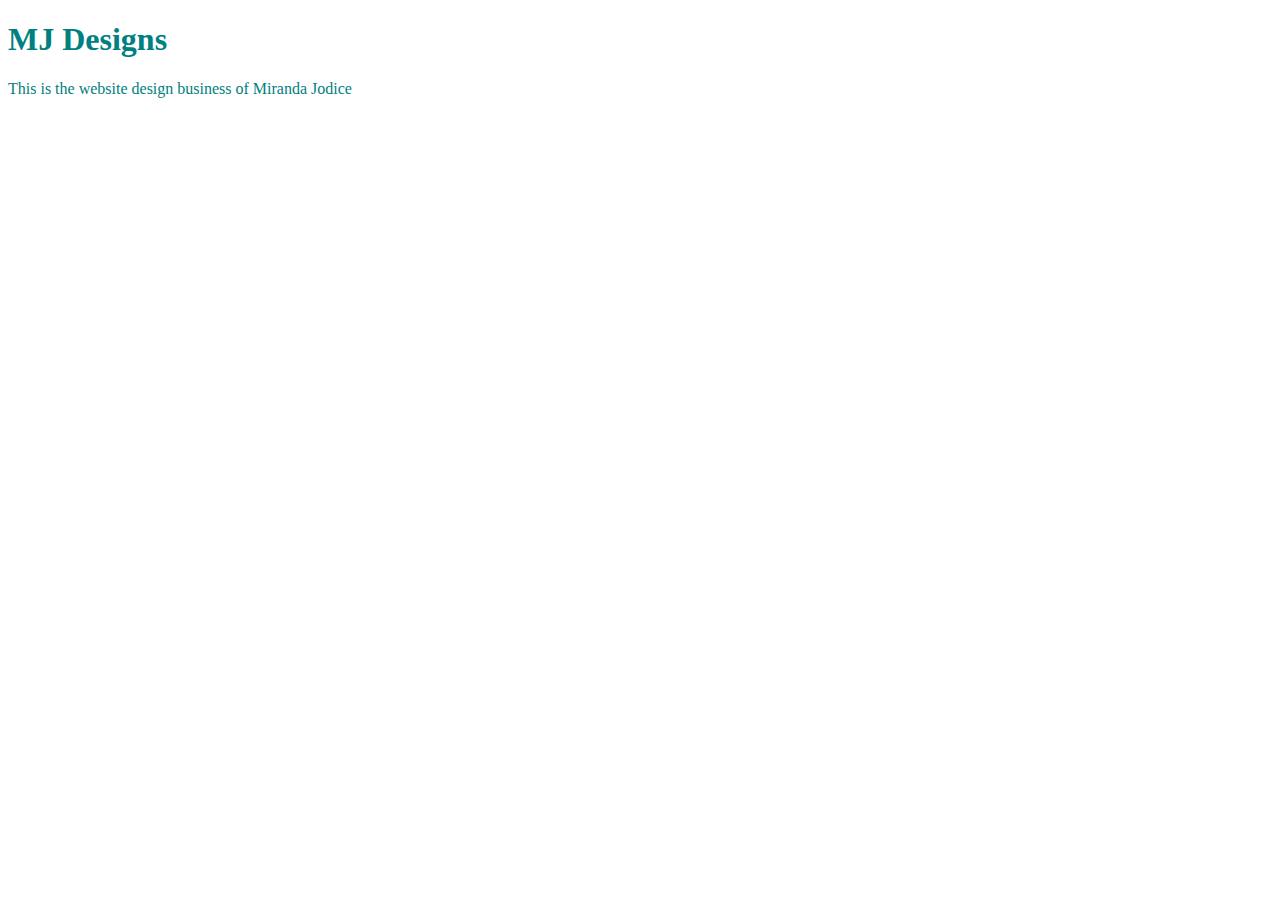
<file: Unit_1/index.html>
<!DOCTYPE html>
<html>
<head>
	<link rel="stylesheet" type="text/css" href="css/style.css">
	<title>MJ Designs</title>
</head>
<body>
	<h1>MJ Designs</h1>
		<p>This is the website design business of Miranda Jodice</p>

</body>
</html>
</file>
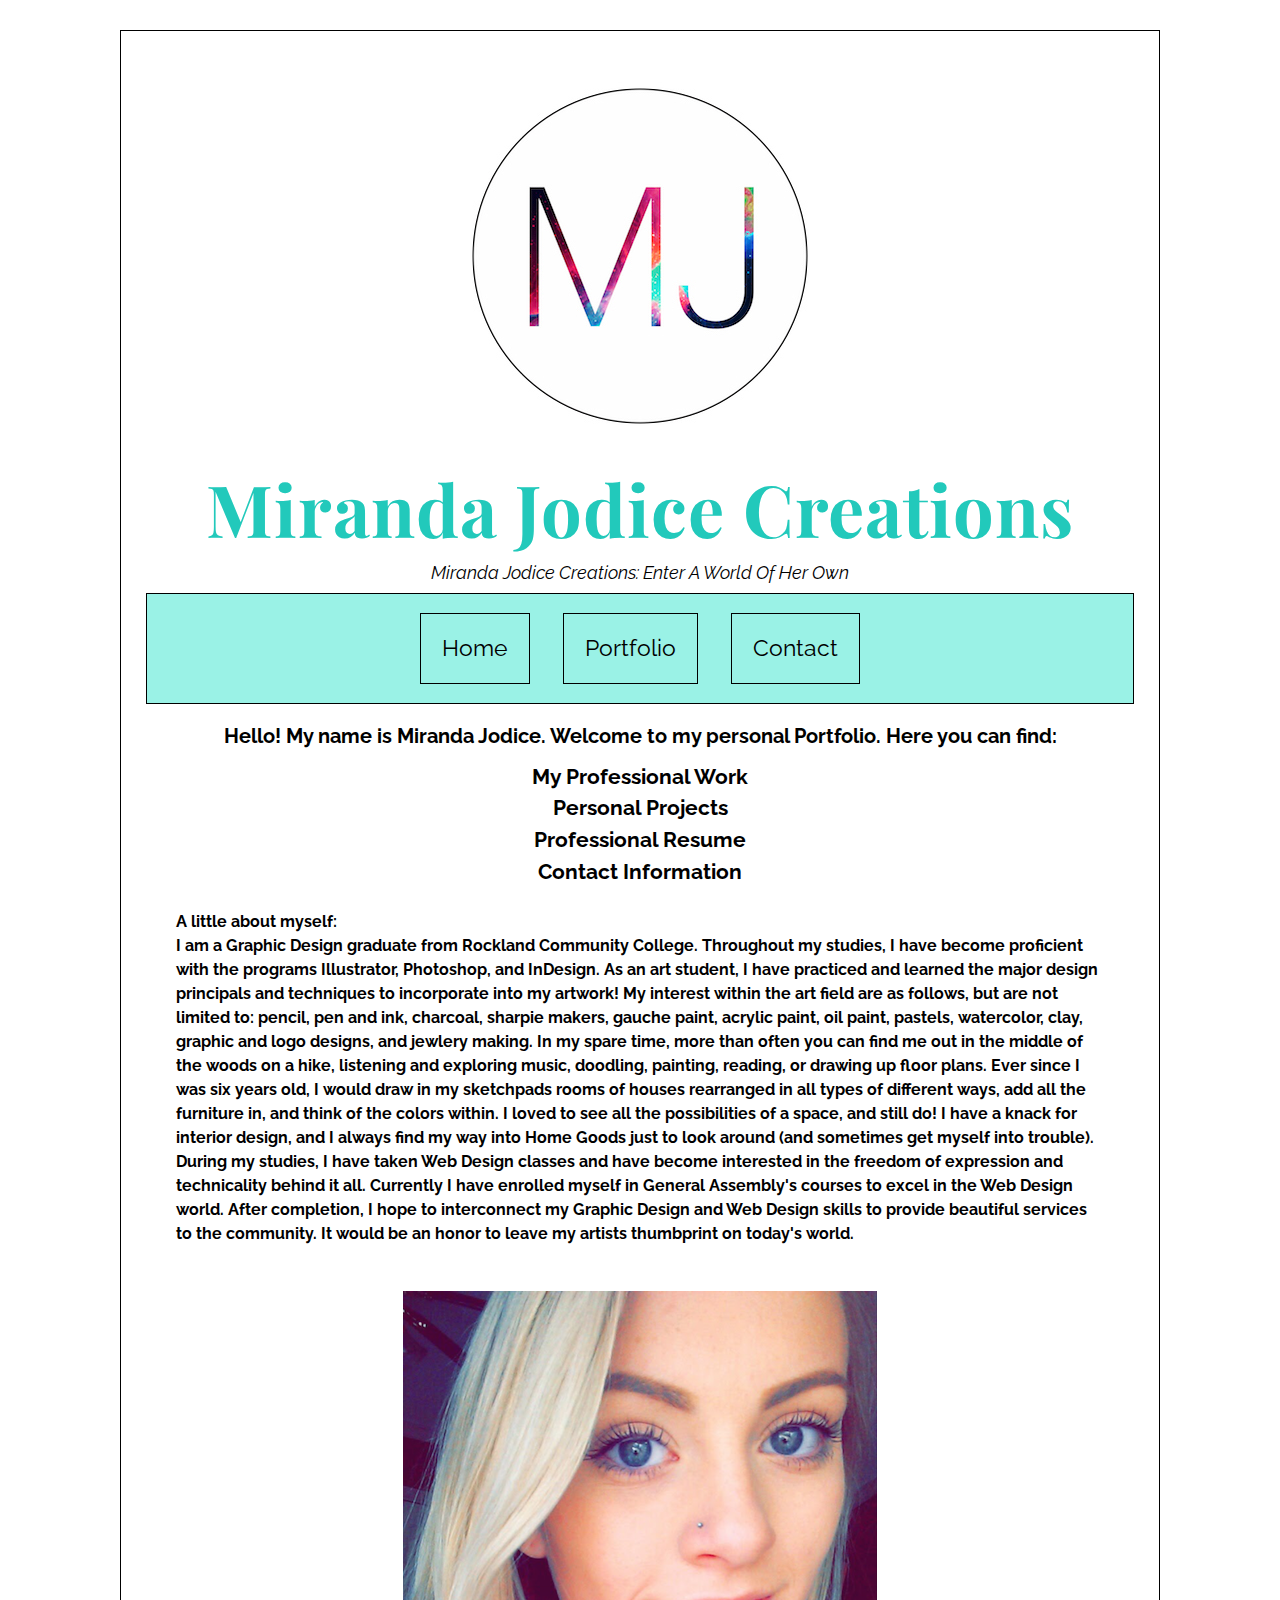
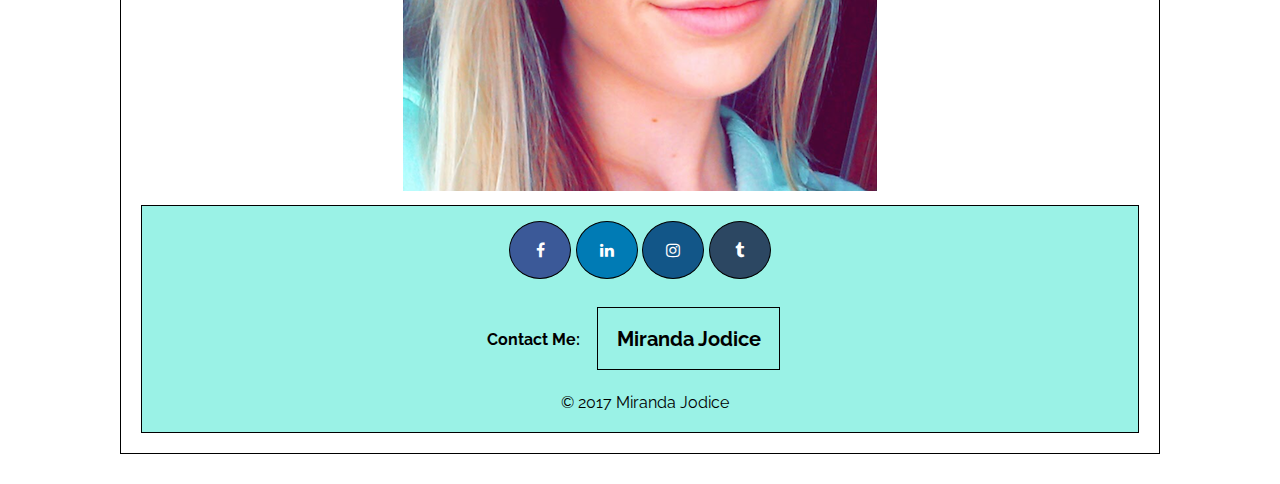
<file: unit_10/index.html>
<!DOCTYPE html>
<html>
<head>

	<link rel="stylesheet" type="text/css" href="css/style.css"/>
	<link rel="stylesheet" href="images">
	<meta name="viewport" content="width=device-width, initial-scale=1">
	<link rel="stylesheet" href="https://cdnjs.cloudflare.com/ajax/libs/font-awesome/4.7.0/css/font-awesome.min.css">
	<title style="text-align:center">MJ Creations</title>

</head>
<body>
	<div class="wrapper">
	<header>
	<div id="logo">
			<center><img src="images/logo_copy.jpg" alt="Miranda Jodice logo" style='max-width:100%'></center>
	</div>

		<h1 style="text-align:center; color:#22C9BB">Miranda Jodice Creations</h1>
			<p id="slogan" style="text-align:center">Miranda Jodice Creations: Enter A World Of Her Own</p>

		<nav class="clearfix">
			<ul>
				<a class="hover" href="index.html">Home</a>
				<a class="hover" href="portfolio.html">Portfolio</a>
				<a class="hover" href="contact.html">Contact</a>
			</ul>
		</nav>

		<article class="intro">

		<h2 style="text-align:center">
			<p>Hello! My name is Miranda Jodice. Welcome to my personal Portfolio. Here you can find:</p>
		</h2>

		<h3 style="text-align:center">
			<ul>
		 		<li>My Professional Work</li>
		 		<li>Personal Projects</li>
		 		<li>Professional Resume</li>
		 		<li>Contact Information</li>
		 	</ul>
		</h3>

		<h4>A little about myself:<br>
			I am a Graphic Design graduate from Rockland Community College. Throughout my studies, I have become proficient with the programs Illustrator, Photoshop, and InDesign. As an art student, I have practiced and learned the major design principals and techniques to incorporate into my artwork! My interest within the art field are as follows, but are not limited to: pencil, pen and ink, charcoal, sharpie makers, gauche paint, acrylic paint, oil paint, pastels, watercolor, clay, graphic and logo designs, and jewlery making. In my spare time, more than often you can find me out in the middle of the woods on a hike, listening and exploring music, doodling, painting, reading, or drawing up floor plans. Ever since I was six years old, I would draw in my sketchpads rooms of houses rearranged in all types of different ways, add all the furniture in, and think of the colors within. I loved to see all the possibilities of a space, and still do! I have a knack for interior design, and I always find my way into Home Goods just to look around (and sometimes get myself into trouble). During my studies, I have taken Web Design classes and have become interested in the freedom of expression and technicality behind it all. Currently I have enrolled myself in General Assembly's courses to excel in the Web Design world. After completion, I hope to interconnect my Graphic Design and Web Design skills to provide beautiful services to the community. It would be an honor to leave my artists thumbprint on today's world.
		</h4>

		</article>

	</header>
	
	<div id="me">

		<center><img src="images/me_copy.png" alt="Picture Of Me" style='max-width:100%'></center>
	</div>

	<div id="footer" class="clearfix">

		
		<center><section class="social">
		<a href="https://www.facebook.com/mirandajodice" target="_blank" class="fa fa-facebook"></a>
		<a href="https://www.linkedin.com/in/miranda-jodice-265250116/" target="_blank" class="fa fa-linkedin"></a>
		<a href="https://www.instagram.com/miranda_jodice/" target="_blank" class="fa fa-instagram"></a>
		<a href="http://eyeofapollo.tumblr.com/" target="_blank" class="fa fa-tumblr"></a>
		</section></center>
		<center><h4>Contact Me: <a class="hover" href="mailto:mirrjodice@aol.com">Miranda Jodice</a></h4></center>

		<center><footer id="copyright">&copy; 2017 Miranda Jodice</footer></center>

	</div>
	</div>
</body>
</html>
</file>
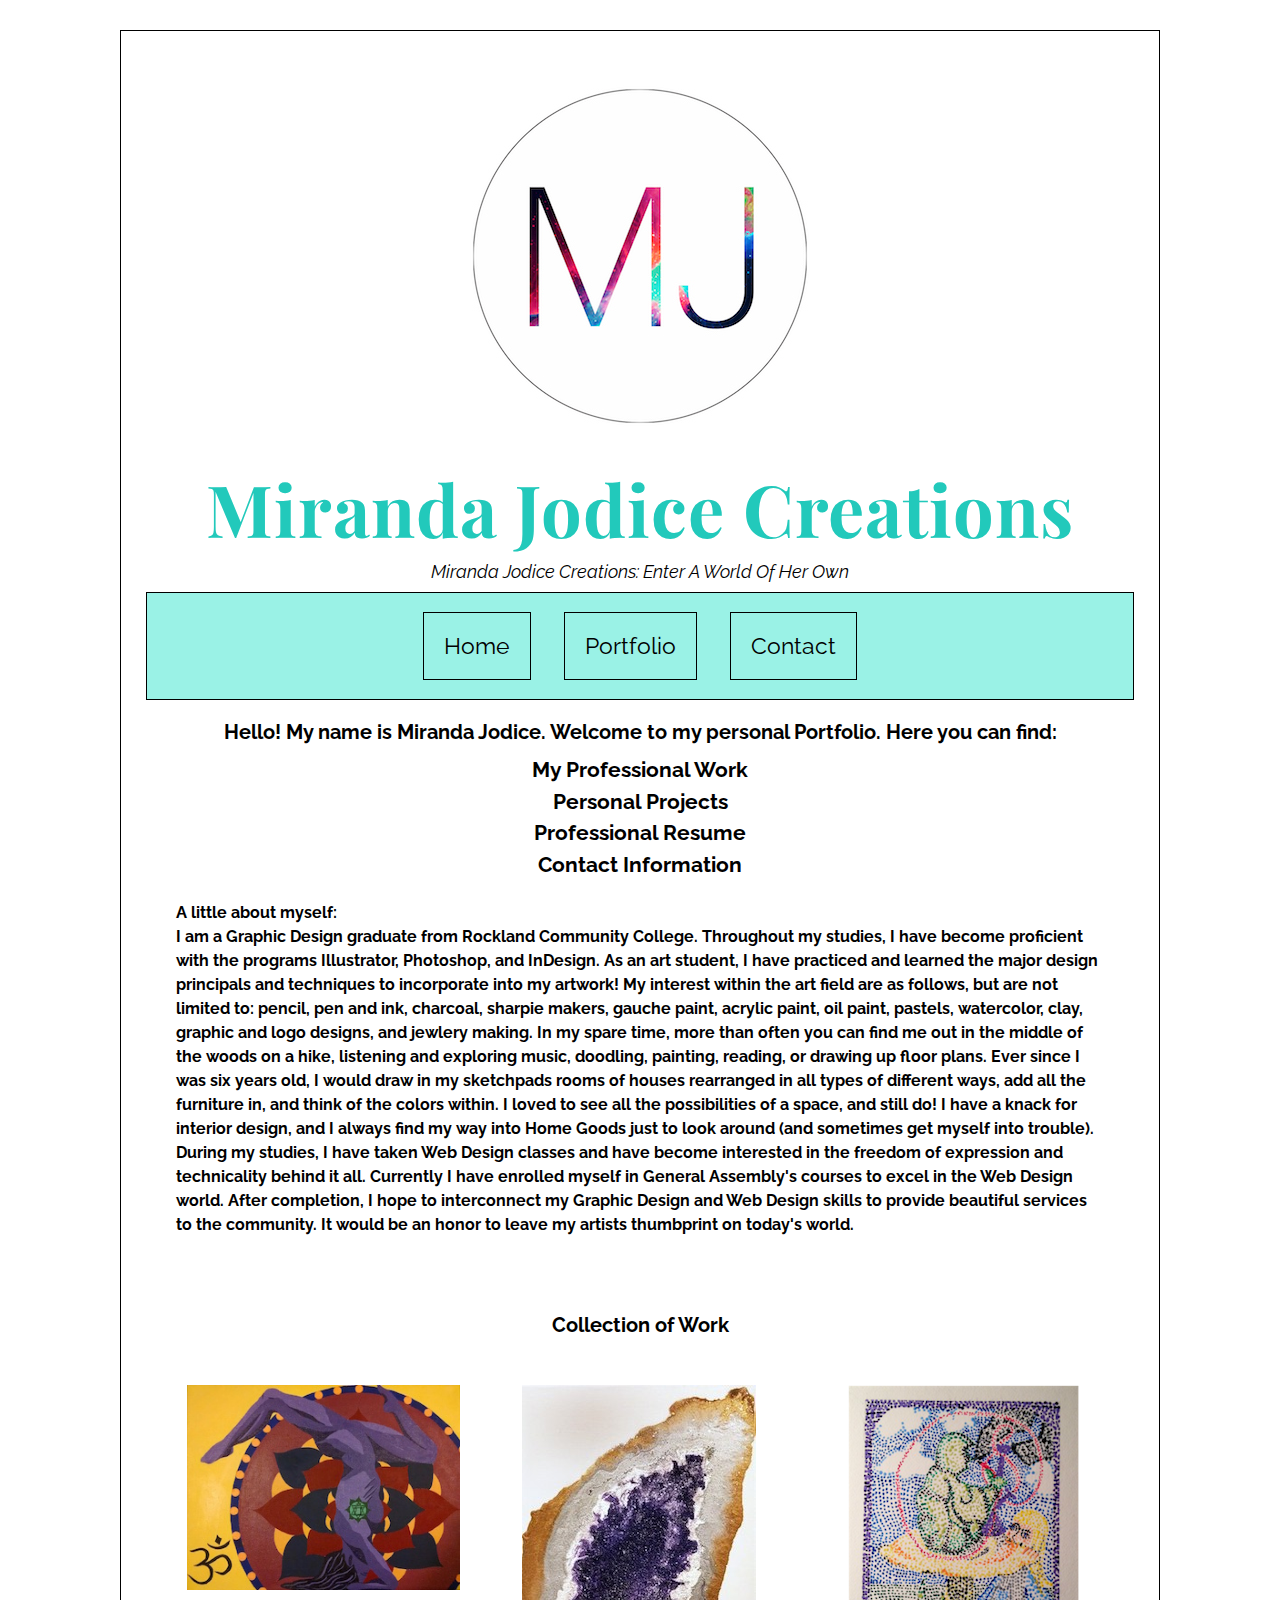
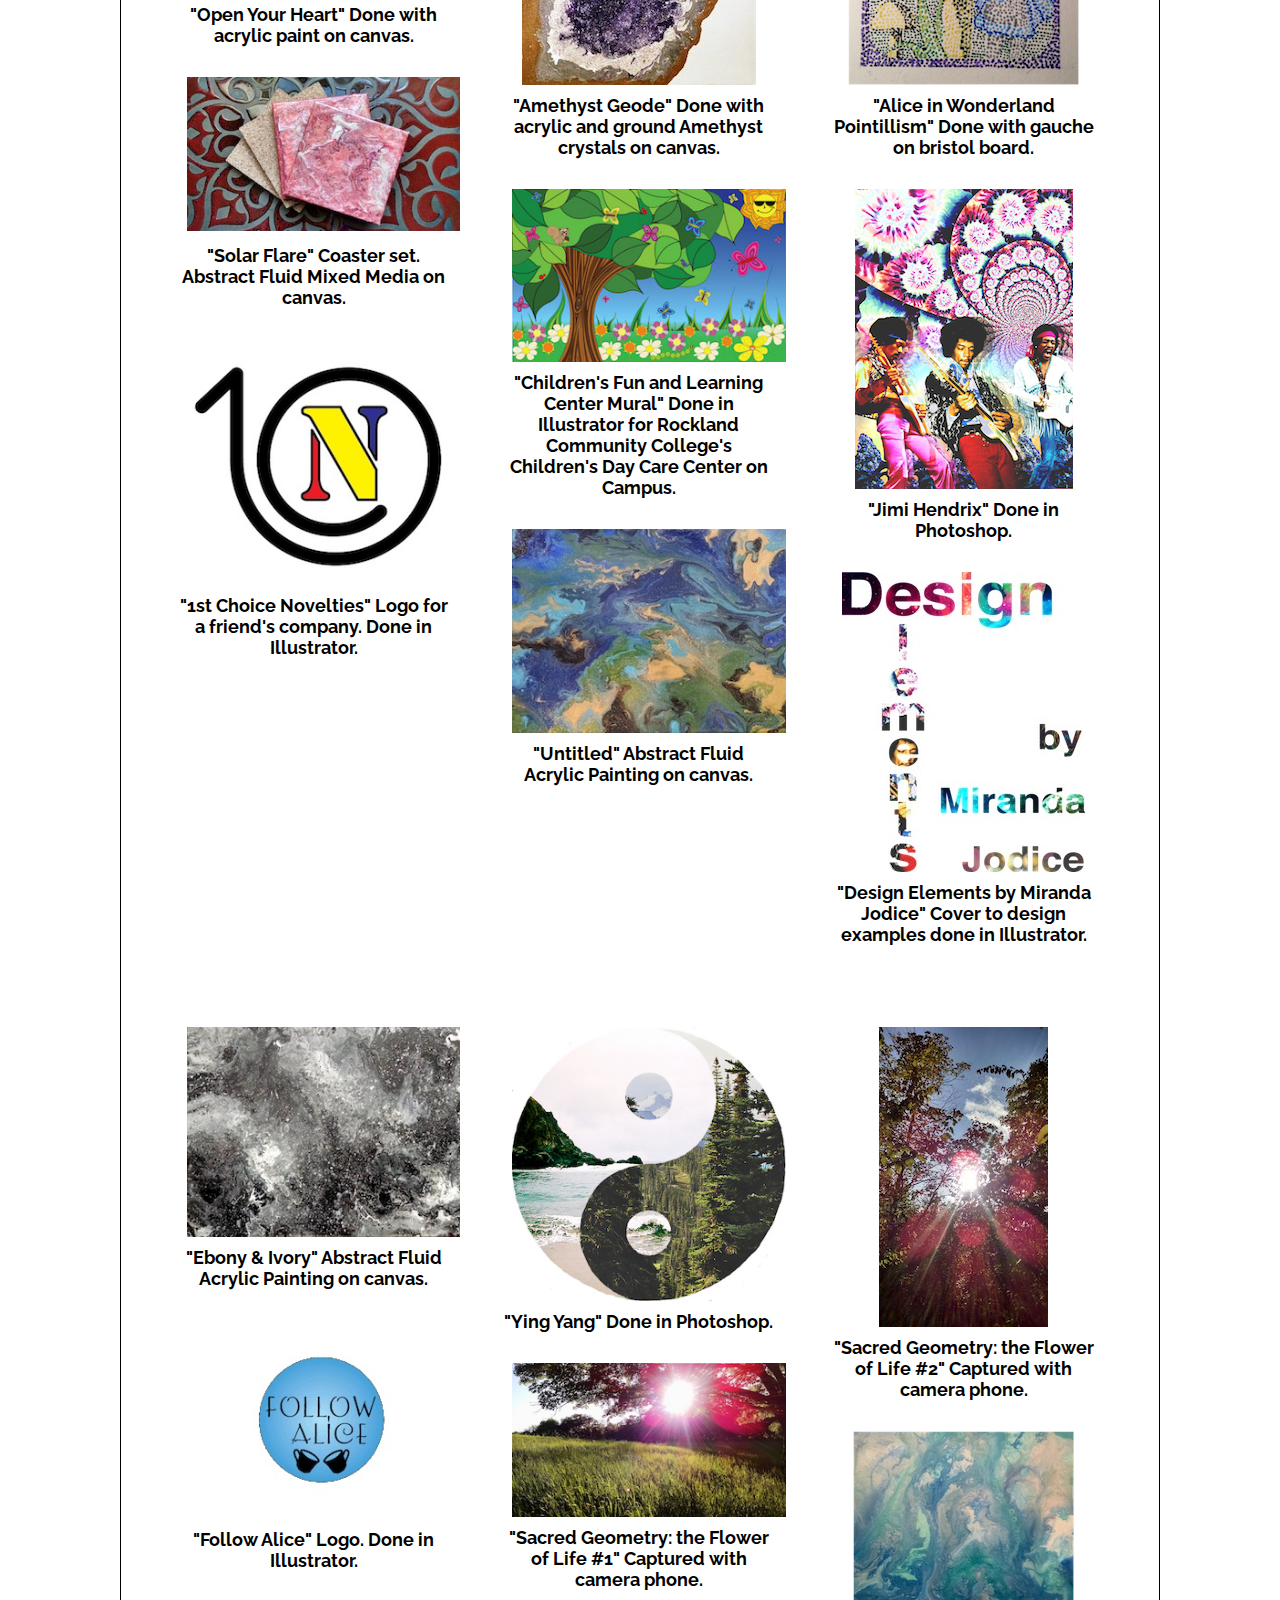
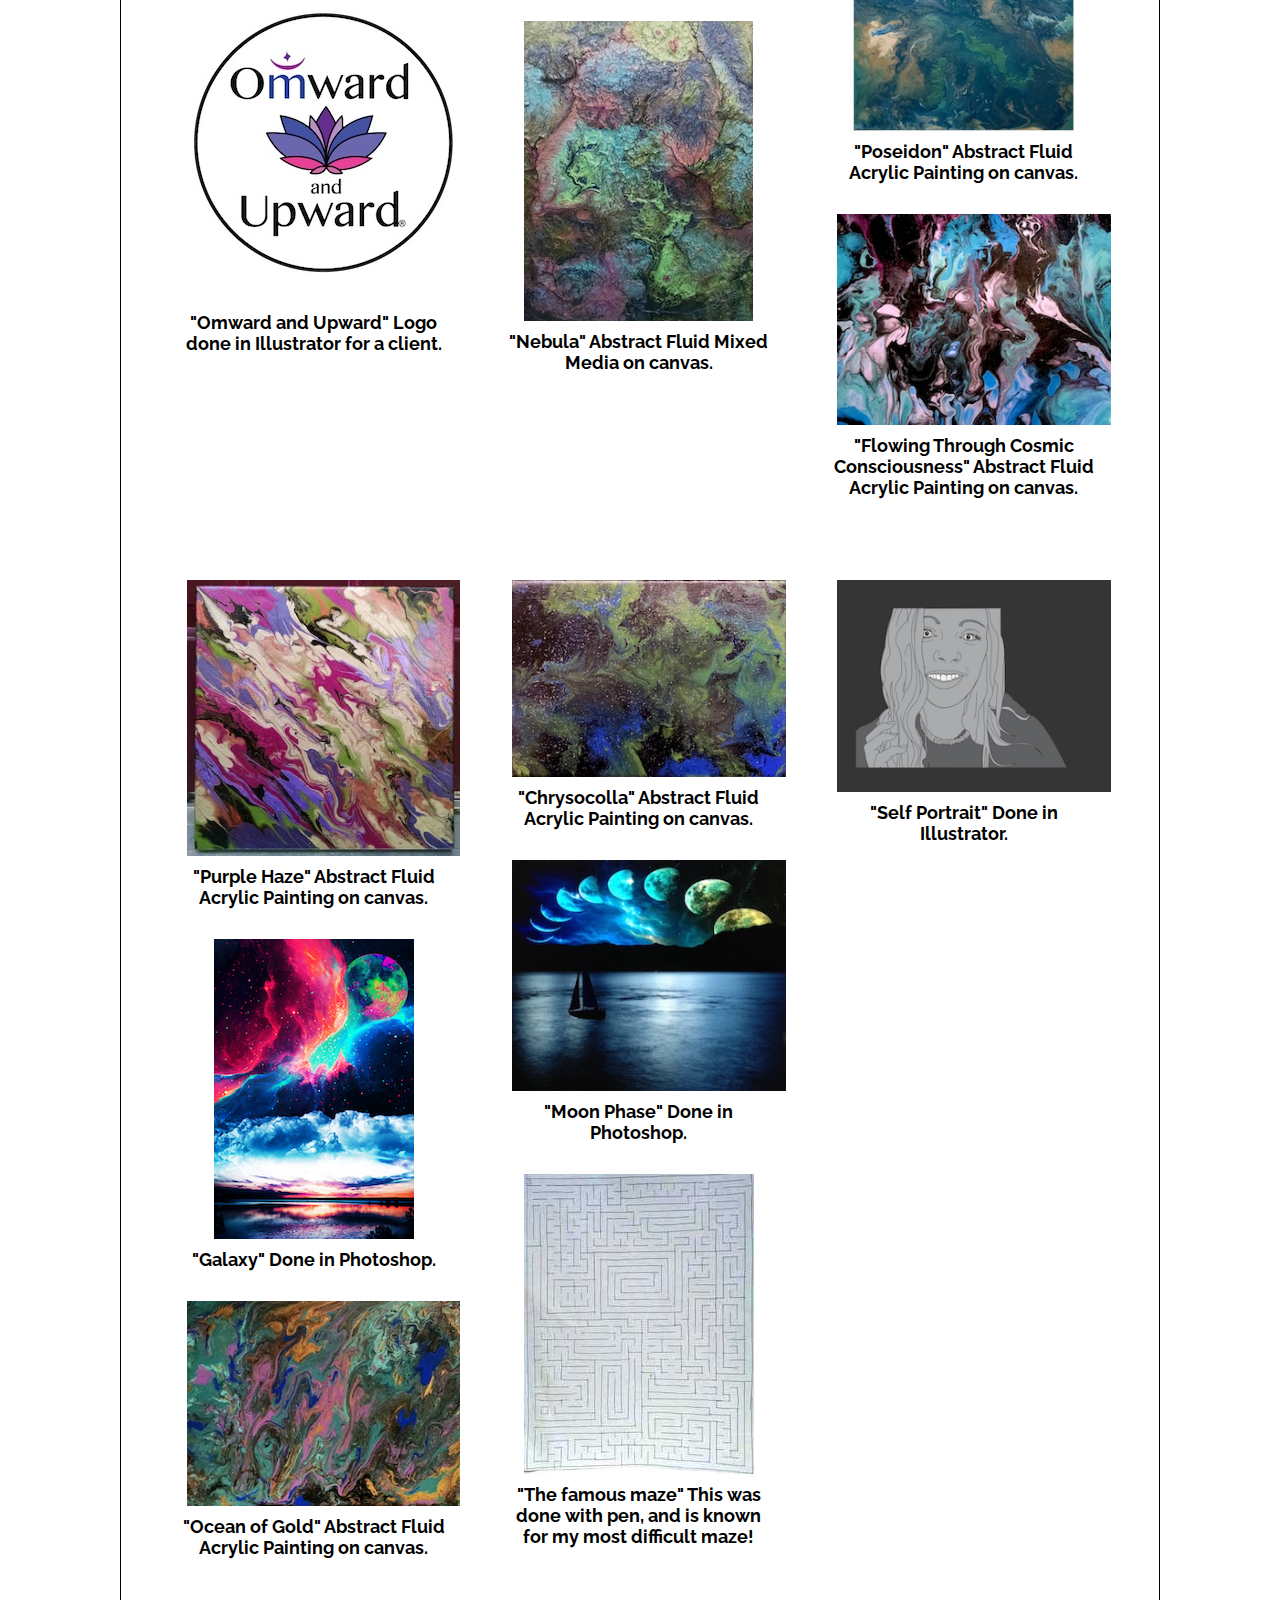
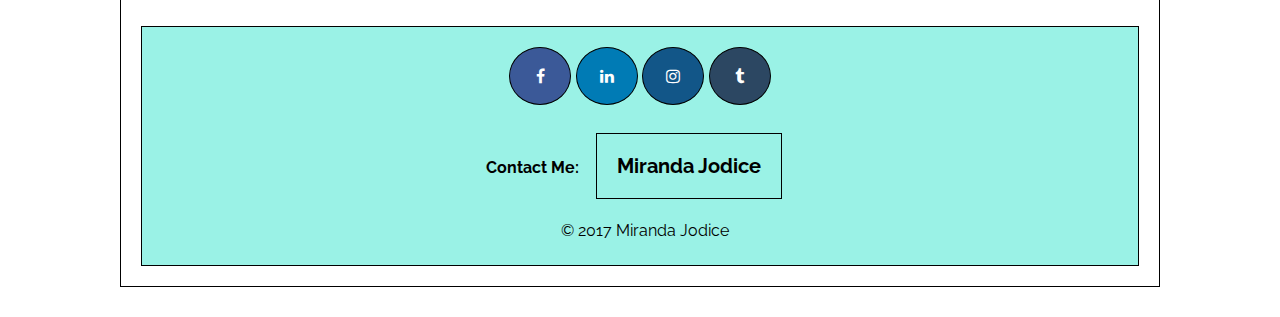
<file: unit_7/index.html>
<!DOCTYPE html>
<html>
<head>

	<link rel="stylesheet" type="text/css" href="css/style.css"/>
	<link rel="stylesheet" href="images">
	<meta name="viewport" content="width=device-width, initial-scale=1">
	<link rel="stylesheet" href="https://cdnjs.cloudflare.com/ajax/libs/font-awesome/4.7.0/css/font-awesome.min.css">
	<title style="text-align:center">MJ Creations</title>

</head>
<body>
	<div class="wrapper">
	<header>
	<div id="logo">
			<center><img src="images/LOGO_copy.jpeg" alt="Miranda Jodice logo" style='max-width:100%'></center>
	</div>

		<h1 style="text-align:center">Miranda Jodice Creations</h1>
			<p id="slogan" style="text-align:center">Miranda Jodice Creations: Enter A World Of Her Own</p>

		<nav class="clearfix">
			<ul>
				<a class="hover" href="index.html">Home</a>
				<a class="hover" href="portfolio.html">Portfolio</a>
				<a class="hover" href="contact.html">Contact</a>
			</ul>
		</nav>

		<article class="intro">

		<h2 style="text-align:center">
			<p>Hello! My name is Miranda Jodice. Welcome to my personal Portfolio. Here you can find:</p>
		</h2>

		<h3 style="text-align:center">
			<ul>
		 		<li>My Professional Work</li>
		 		<li>Personal Projects</li>
		 		<li>Professional Resume</li>
		 		<li>Contact Information</li>
		 	</ul>
		</h3>

		<h4>A little about myself:<br>
			I am a Graphic Design graduate from Rockland Community College. Throughout my studies, I have become proficient with the programs Illustrator, Photoshop, and InDesign. As an art student, I have practiced and learned the major design principals and techniques to incorporate into my artwork! My interest within the art field are as follows, but are not limited to: pencil, pen and ink, charcoal, sharpie makers, gauche paint, acrylic paint, oil paint, pastels, watercolor, clay, graphic and logo designs, and jewlery making. In my spare time, more than often you can find me out in the middle of the woods on a hike, listening and exploring music, doodling, painting, reading, or drawing up floor plans. Ever since I was six years old, I would draw in my sketchpads rooms of houses rearranged in all types of different ways, add all the furniture in, and think of the colors within. I loved to see all the possibilities of a space, and still do! I have a knack for interior design, and I always find my way into Home Goods just to look around (and sometimes get myself into trouble). During my studies, I have taken Web Design classes and have become interested in the freedom of expression and technicality behind it all. Currently I have enrolled myself in General Assembly's courses to excel in the Web Design world. After completion, I hope to interconnect my Graphic Design and Web Design skills to provide beautiful services to the community. It would be an honor to leave my artists thumbprint on today's world.
		</h4>

		</article>

	</header>
	<section class="collection">

		<h5 style="text-align:center">Collection of Work<br>
		</h5>

		<h6>

			<section class="clearfix">
				<div class="column" id="column1">

					<center><img src="images/open-your-heart-copy.jpeg" alt="Miranda Forearm Stand"></center>
						<div class="overlay">
						<div class="text"><center>"Open Your Heart" Done with acrylic paint on canvas.</center></div>
						</div>
						
					<br>

					<center><img src="images/solar_flare_copy.jpeg" alt="Solar Flare Coasters"></center>
						<div class="overlay">
						<div class="text"><center>"Solar Flare" Coaster set. Abstract Fluid Mixed Media on canvas.</center></div>
						</div>

					<br>

					<center><img src="images/1st_choice_novelties_copy.jpg" alt="First Choice Novelties"></center>
						<div class="overlay">
						<div class="text"><center>"1st Choice Novelties" Logo for a friend's company. Done in Illustrator.</center></div>
						</div>

					<br>
				</div>		
				
				<div class="column" id="column2">

					<center><img src="images/amethyst-geode_copy.jpeg" alt="Amethyst Geode" ></center>
						<div class="overlay">
						<div class="text"><center>"Amethyst Geode" Done with acrylic and ground Amethyst crystals on canvas.</center></div>
						</div>

					<br>

					<center><img src="images/childrens_center_mural_copy.jpeg" alt="Childrens Center Mural"></center>
						<div class="overlay">
						<div class="text"><center>"Children's Fun and Learning Center Mural" Done in Illustrator for Rockland Community College's Children's Day Care Center on Campus.</center></div>
						</div>

					<br>

					<center><img src="images/untitled_copy.jpeg" alt="Fluid Acrylic Painting"></center>
						<div class="overlay">
						<div class="text"><center>"Untitled" Abstract Fluid Acrylic Painting on canvas.</center></div>
						</div>

					<br>
				</div>

				<div class="column" id="column3">

					<center><img src="images/alice_copy.png" alt="Alice Pointilism"></center>
						<div class="overlay">
						<div class="text"><center>"Alice in Wonderland Pointillism" Done with gauche on bristol board.</center></div>
						</div>
						
					<br>

					<center><img src="images/jimi_hendrix_copy.jpeg" alt="Jimi Hendrix Edit"></center>
						<div class="overlay">
						<div class="text"><center>"Jimi Hendrix" Done in Photoshop.</center></div>
						</div>

					<br>

					<center><img src="images/booklet_copy.jpg" alt="Design Elements"></center>
						<div class="overlay">
						<div class="text"><center>"Design Elements by Miranda Jodice" Cover to design examples done in Illustrator.</center></div>
						</div>

					<br>

				</div>
				<div class="column" id="column4">

					<center><img src="images/ebony_and_ivory_copy.jpeg" alt="Ebony and Ivory"></center>
						<div class="overlay">
						<div class="text"><center>"Ebony & Ivory" Abstract Fluid Acrylic Painting on canvas.</center></div>
						</div>

						<br>

					<center><img src="images/follow_alice_logo_copy.jpg" alt="Follow Alice Logo"></center>
						<div class="overlay">
						<div class="text"><center>"Follow Alice" Logo. Done in Illustrator.</center></div>
						</div>

					<br>

					<center><img src="images/omward_and_upward_copy.jpg" alt="Omward and Upward Logo"></center>
						<div class="overlay">
						<div class="text"><center>"Omward and Upward" Logo done in Illustrator for a client.</center></div>
						</div>

					<br>
				</div>

				<div class="column" id="column5">

					<center><img src="images/ying_yang copy.jpeg" alt="Yin Yang Edit"></center>
						<div class="overlay">
						<div class="text"><center>"Ying Yang" Done in Photoshop.</center></div>
						</div>

					<br>

					<center><img src="images/sacred_geometry_1.jpeg" alt="Sacred Geometry Field"></center>
						<div class="overlay">
						<div class="text"><center>"Sacred Geometry: the Flower of Life #1" Captured with camera phone.</center></div>
						</div>

					<br>

					<center><img src="images/nebula_copy.jpeg" alt="Nebula"></center>
						<div class="overlay">
						<div class="text"><center>"Nebula" Abstract Fluid Mixed Media on canvas.</center></div>
						</div>

					<br>
				</div>

				<div class="column" id="column6">

					<center><img src="images/sacred_geometry_2_copy.jpeg" alt="Sacred Geometry 2"></center>
						<div class="overlay">
						<div class="text"><center>"Sacred Geometry: the Flower of Life #2" Captured with camera phone.</center></div>
						</div>

					<br>

					<center><img src="images/poseidon_copy.png" alt="Poseidon"></center>
						<div class="overlay">
						<div class="text"><center>"Poseidon" Abstract Fluid Acrylic Painting on canvas.</center></div>
						</div>

					<br>

					<center><img src="images/Flowing_Through_Cosmic_Consciousness_copy.jpeg" alt="Flowing Through Cosmic Consciousness"></center>
						<div class="overlay">
						<div class="text"><center>"Flowing Through Cosmic Consciousness" Abstract Fluid Acrylic Painting on canvas.</center></div>
						</div>

					<br>
				</div>

				<div class="column" id="column7">
		 
					<center><img src="images/purple_haze_copy.jpeg" alt="Purple Haze"></center>
						<div class="overlay">
						<div class="text"><center>"Purple Haze" Abstract Fluid Acrylic Painting on canvas.</center></div>
						</div>

					<br>

					<center><img src="images/galaxy_copy.jpeg" alt="Galaxy"></center>
						<div class="overlay">
						<div class="text"><center>"Galaxy" Done in Photoshop.</div>
						</center></div>

					<br>

					<center><img src="images/ocean_of_gold_copy.jpeg" alt="Ocean of Gold Painting"></center>
						<div class="overlay">
						<div class="text"><center>"Ocean of Gold" Abstract Fluid Acrylic Painting on canvas.</center></div>
						</div>

					<br>
				</div>

				<div class="column" id="column8">

					<center><img src="images/chrysocolla_copy.jpeg" alt="Chrysocolla"></center>
						<div class="overlay">
						<div class="text"><center>"Chrysocolla" Abstract Fluid Acrylic Painting on canvas.</center></div>
						</div>

					<br>

					<center><img src="images/moon_phase_copy.jpeg" alt="Moon Phase"></center>
						<div class="overlay">
						<div class="text"><center>"Moon Phase" Done in Photoshop.</center></div>
						</div>

					<br>

					<center><img src="images/maze_copy.jpeg" alt="Maze"></center>
						<div class="overlay">
						<div class="text"><center>"The famous maze" This was done with pen, and is known for my most difficult maze!</center></div>
						</div>

					<br>
				</div>

				<div class="column" id="column9">

					<center><img src="images/self_portrait_copy.png" alt="self portrait"></center>
						<div class="overlay">
						<div class="text"><center>"Self Portrait" Done in Illustrator.</center></div>
						</div>
				</div>
			</section>

		</h6>

	</section>

	<div id="footer" class="clearfix">

		
		<center><section class="social">
		<a href="https://www.facebook.com/mirandajodice" target="_blank" class="fa fa-facebook"></a>
		<a href="https://www.linkedin.com/in/miranda-jodice-265250116/" target="_blank" class="fa fa-linkedin"></a>
		<a href="https://www.instagram.com/miranda_jodice/" target="_blank" class="fa fa-instagram"></a>
		<a href="http://eyeofapollo.tumblr.com/" target="_blank" class="fa fa-tumblr"></a>
		</section></center>
		<center><h4>Contact Me: <a class="hover" href="mailto:mirrjodice@aol.com">Miranda Jodice</a></h4></center>

		<center><footer id="copyright">&copy; 2017 Miranda Jodice</footer></center>
		
	</div>
	</div>
</body>
</html>
</file>
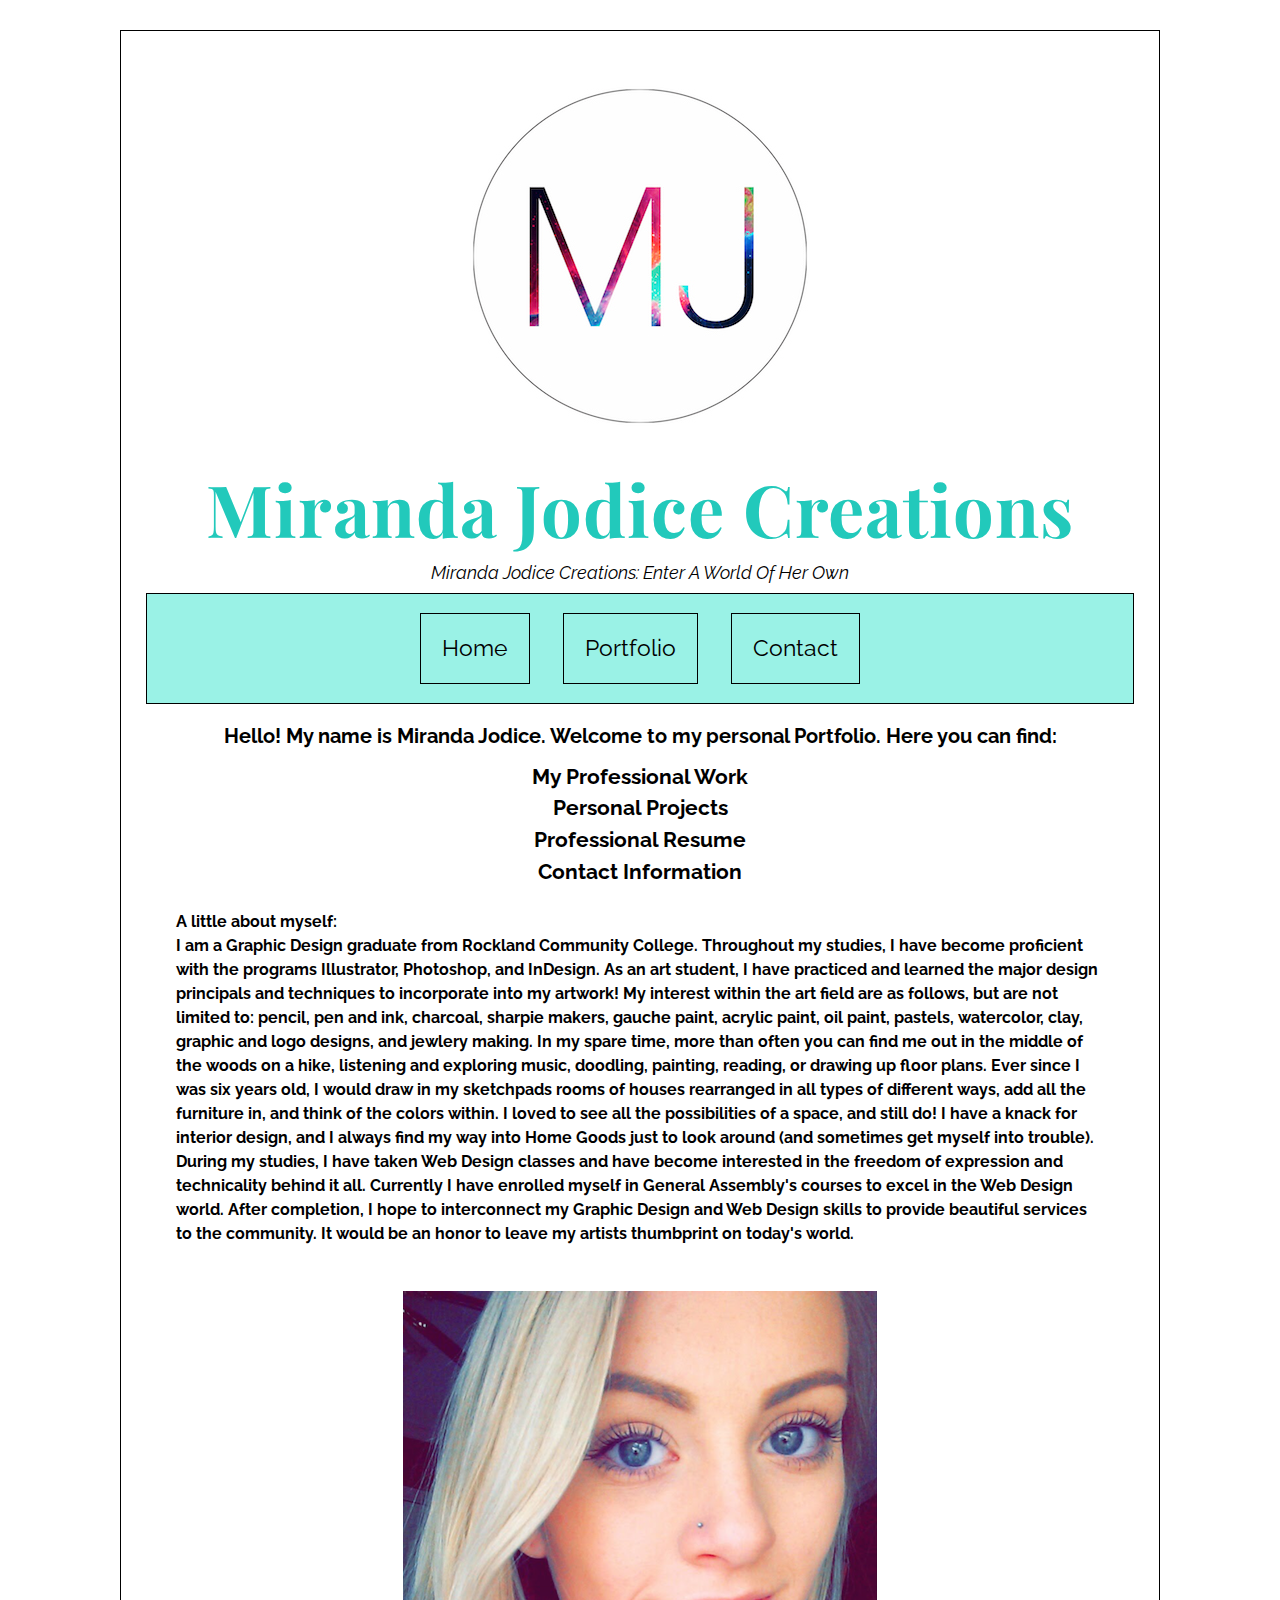
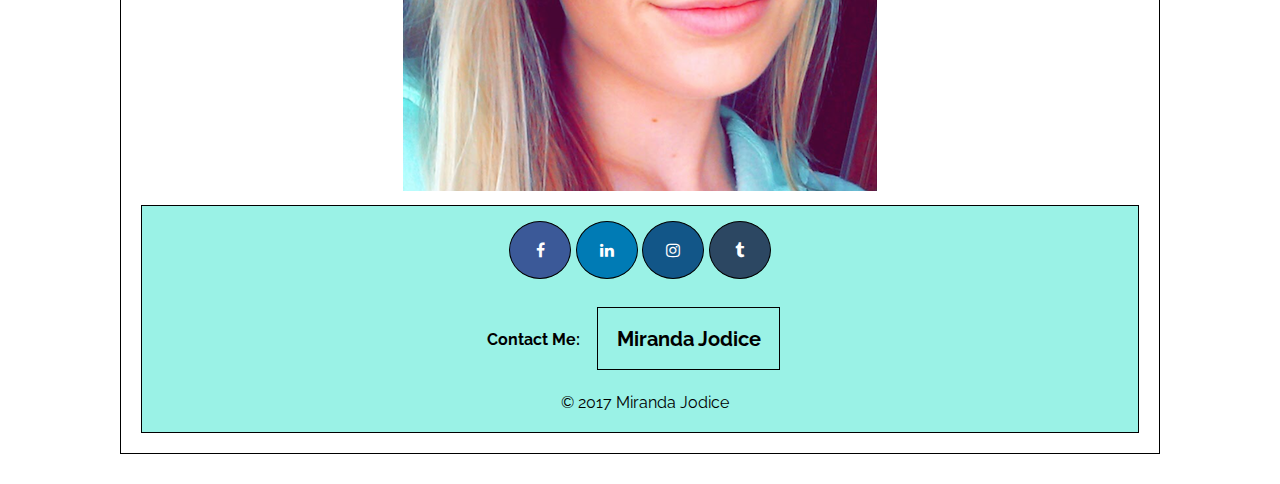
<file: unit_8/index.html>
<!DOCTYPE html>
<html>
<head>

	<link rel="stylesheet" type="text/css" href="css/style.css"/>
	<link rel="stylesheet" href="images">
	<meta name="viewport" content="width=device-width, initial-scale=1">
	<link rel="stylesheet" href="https://cdnjs.cloudflare.com/ajax/libs/font-awesome/4.7.0/css/font-awesome.min.css">
	<title style="text-align:center">MJ Creations</title>

</head>
<body>
	<div class="wrapper">
	<header>
	<div id="logo">
			<center><img src="images/LOGO_copy.jpeg" alt="Miranda Jodice logo" style='max-width:100%'></center>
	</div>

		<h1 style="text-align:center">Miranda Jodice Creations</h1>
			<p id="slogan" style="text-align:center">Miranda Jodice Creations: Enter A World Of Her Own</p>

		<nav class="clearfix">
			<ul>
				<a class="hover" href="index.html">Home</a>
				<a class="hover" href="portfolio.html">Portfolio</a>
				<a class="hover" href="contact.html">Contact</a>
			</ul>
		</nav>

		<article class="intro">

		<h2 style="text-align:center">
			<p>Hello! My name is Miranda Jodice. Welcome to my personal Portfolio. Here you can find:</p>
		</h2>

		<h3 style="text-align:center">
			<ul>
		 		<li>My Professional Work</li>
		 		<li>Personal Projects</li>
		 		<li>Professional Resume</li>
		 		<li>Contact Information</li>
		 	</ul>
		</h3>

		<h4>A little about myself:<br>
			I am a Graphic Design graduate from Rockland Community College. Throughout my studies, I have become proficient with the programs Illustrator, Photoshop, and InDesign. As an art student, I have practiced and learned the major design principals and techniques to incorporate into my artwork! My interest within the art field are as follows, but are not limited to: pencil, pen and ink, charcoal, sharpie makers, gauche paint, acrylic paint, oil paint, pastels, watercolor, clay, graphic and logo designs, and jewlery making. In my spare time, more than often you can find me out in the middle of the woods on a hike, listening and exploring music, doodling, painting, reading, or drawing up floor plans. Ever since I was six years old, I would draw in my sketchpads rooms of houses rearranged in all types of different ways, add all the furniture in, and think of the colors within. I loved to see all the possibilities of a space, and still do! I have a knack for interior design, and I always find my way into Home Goods just to look around (and sometimes get myself into trouble). During my studies, I have taken Web Design classes and have become interested in the freedom of expression and technicality behind it all. Currently I have enrolled myself in General Assembly's courses to excel in the Web Design world. After completion, I hope to interconnect my Graphic Design and Web Design skills to provide beautiful services to the community. It would be an honor to leave my artists thumbprint on today's world.
		</h4>

		</article>

	</header>
	
	<div id="me">

		<center><img src="images/me_copy.png" alt="Picture Of Me" style='max-width:100%'></center>
	</div>

	<div id="footer" class="clearfix">

		
		<center><section class="social">
		<a href="https://www.facebook.com/mirandajodice" target="_blank" class="fa fa-facebook"></a>
		<a href="https://www.linkedin.com/in/miranda-jodice-265250116/" target="_blank" class="fa fa-linkedin"></a>
		<a href="https://www.instagram.com/miranda_jodice/" target="_blank" class="fa fa-instagram"></a>
		<a href="http://eyeofapollo.tumblr.com/" target="_blank" class="fa fa-tumblr"></a>
		</section></center>
		<center><h4>Contact Me: <a class="hover" href="mailto:mirrjodice@aol.com">Miranda Jodice</a></h4></center>

		<center><footer id="copyright">&copy; 2017 Miranda Jodice</footer></center>

	</div>
	</div>
</body>
</html>
</file>
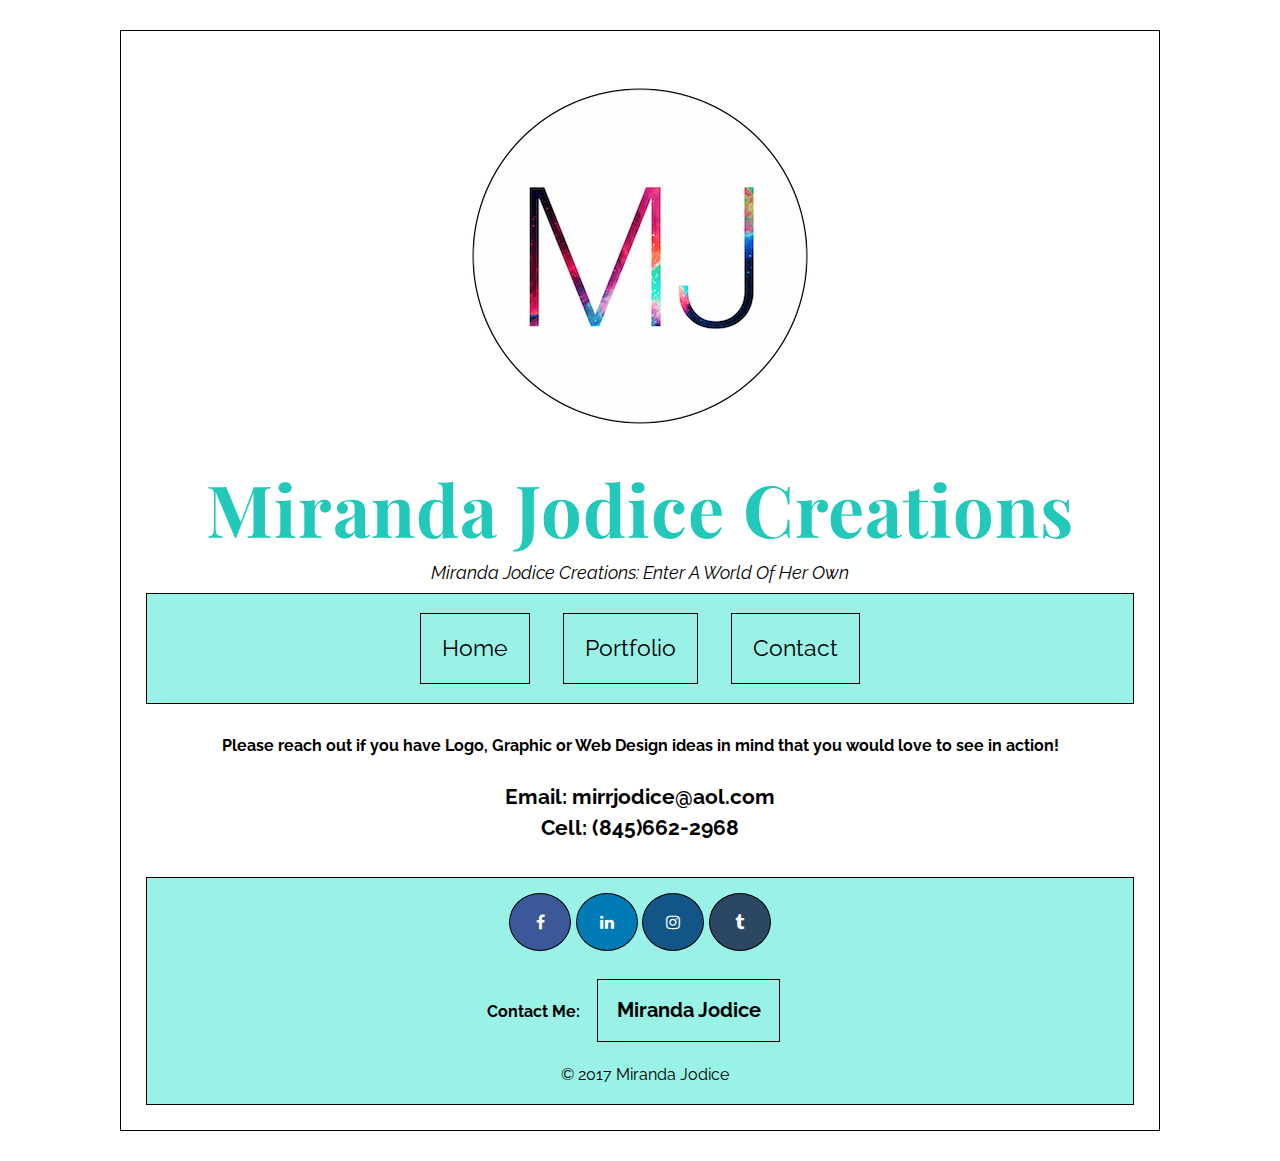
<file: unit_10/contact.html>
<!DOCTYPE html>
<html>
<head>

	<link rel="stylesheet" type="text/css" href="css/style.css"/>
	<link rel="stylesheet" type="text/css" href="css/contact_css.css">
	<link rel="stylesheet" href="images">
	<meta name="viewport" content="width=device-width, initial-scale=1">
	<link rel="stylesheet" href="https://cdnjs.cloudflare.com/ajax/libs/font-awesome/4.7.0/css/font-awesome.min.css">
	<title style="text-align:center">MJ Creations</title>

</head>
<body>
	<div class="wrapper">
	<header>
	<div id="logo">
			<center><img src="images/logo_copy.jpg" alt="Miranda Jodice logo" style='max-width:100%'></center>
	</div>

		<h1 style="text-align:center">Miranda Jodice Creations</h1>
			<p id="slogan" style="text-align:center">Miranda Jodice Creations: Enter A World Of Her Own</p>

		<nav class="clearfix">
			<ul>
				<a class="hover" href="index.html">Home</a>
				<a class="hover" href="portfolio.html">Portfolio</a>
				<a class="hover" href="contact.html">Contact</a>
			</ul>
		</nav>

	<article>

		<center><h4>Please reach out if you have Logo, Graphic or Web Design ideas in mind that you would love to see in action!</h4></center>

		<h3 style="text-align:center">
			<ul>
		 		<li>Email: mirrjodice@aol.com</li>
		 		<li>Cell: (845)662-2968</li>
		 	</ul>
		</h3>

	</article>	

		<div id="footer" class="clearfix">

		
		<center><section class="social">
		<a href="https://www.facebook.com/mirandajodice" target="_blank" class="fa fa-facebook"></a>
		<a href="https://www.linkedin.com/in/miranda-jodice-265250116/" target="_blank" class="fa fa-linkedin"></a>
		<a href="https://www.instagram.com/miranda_jodice/" target="_blank" class="fa fa-instagram"></a>
		<a href="http://eyeofapollo.tumblr.com/" target="_blank" class="fa fa-tumblr"></a>
		</section></center>
		<center><h4>Contact Me: <a class="hover" href="mailto:mirrjodice@aol.com">Miranda Jodice</a></h4></center>

		<center><footer id="copyright">&copy; 2017 Miranda Jodice</footer></center>
		
	</div>
	</div>
</body>
</html>
</file>
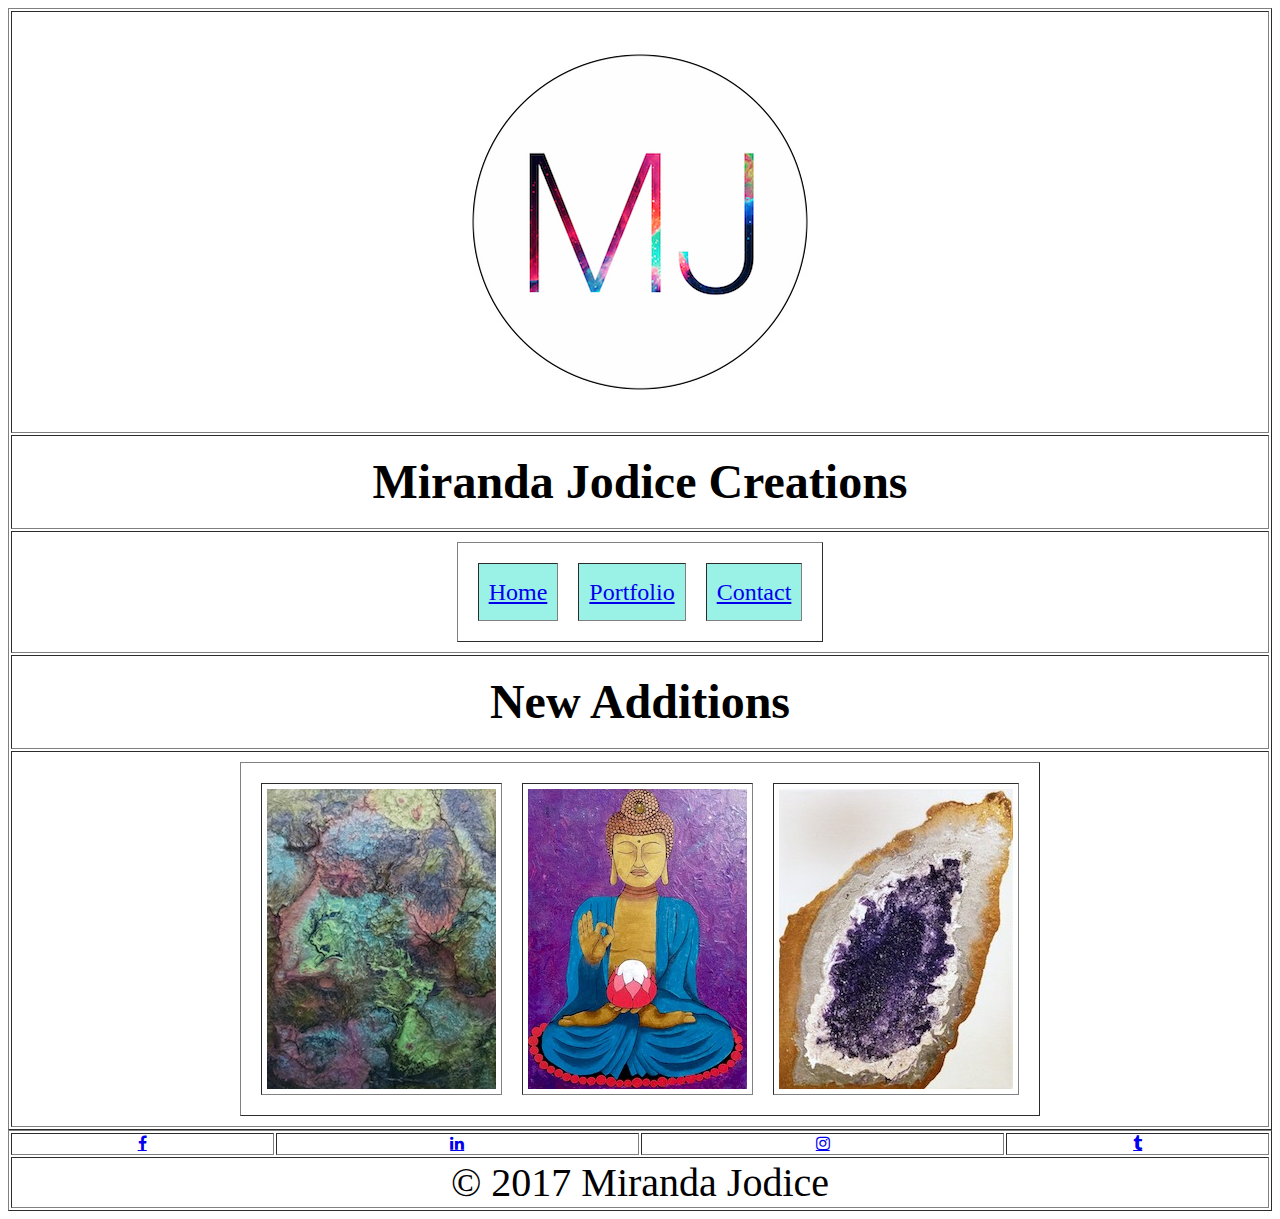
<file: unit_10/email.html>
<!DOCTYPE html>
<html>
<head>
	<link rel="stylesheet" href="https://cdnjs.cloudflare.com/ajax/libs/font-awesome/4.7.0/css/font-awesome.min.css">
	<title style="text-align:center">MJ Creations</title>
	
	 <style type="text/css">
    	@media only screen and (max-device-width:480px) {
        #body {
            width:100% !important;
        }
        #tr {
        	width:100% !important;
        }
        #logo {
            width:100% !important;
        }
        #th {
        	font-size: 1.5625em !important;
        }
        #td {
        	font-size: 1em !important;
        }
    }

    @media only screen and (max-device-width:450px) {
        #body {
            width:100% !important;
        }
        #tr {
        	width:100% !important;
        }
        #img {
            width:100% !important;
        }
        #th {
        	font-size: 1em !important;
        }
        #td {
        	font-size: 0.875em !important;
        }
    }
    </style>
</head>
<body>
	<table style="font-family: 'Playfair Display', 'Raleway', serif; font-size: 3em; line-height: 1.5"; border="1" cellpadding="10" width="100%">
	<tr>
		<td align="center">
		<img src="https://mirandajodice.github.io/unit_10/images/logo_copy.jpg" alt="Miranda Jodice logo" align= "center">
		</td>
	</tr>
		<tr>
			<th>Miranda Jodice Creations</th>
		</tr>
				<td>
					<table border="1" cellspacing="20" cellpadding="10" align="center" style="font-size: .5em">
						<tr>
							<td style="background-color: #9AF2E6" text-align="center" color="black"><a href="http://mirandajodice.github.io/unit_9/index.html">Home</a></td>
							<td style="background-color: #9AF2E6" text-align="center" color="black"><a href="http://mirandajodice.github.io/unit_9/portfolio.html">Portfolio</a></td>
							<td style="background-color: #9AF2E6" text-align="center" color="black"><a href="http://mirandajodice.github.io/unit_9/contact.html">Contact</a></td>
						</tr>
					</table>
				</td>
		</tr>
		<tr>
			<th>New Additions</th>
		</tr>

		<tr>
			<td>
				<table border="1" cellspacing="20" cellpadding="5" align="center">
					<tr>
						<td><img src="https://mirandajodice.github.io/unit_10/images/nebula_copy.jpeg" alt="Miranda Jodice logo" align= "center"; text-decoration="none" style='max-width:100%'></td>
						<td><img src="https://mirandajodice.github.io/unit_10/images/buddha_buddhie.jpg" alt="Miranda Jodice logo" align= "center"; text-decoration="none" style='max-width:100%'></td>
						<td><img src="https://mirandajodice.github.io/unit_10/images/amethyst-geode_copy.jpeg" alt="Miranda Jodice logo" align= "center"; text-decoration="none" style='max-width:100%'></td>
					</tr>
				</table>
			</td>
		</tr>
	<table border="1" width="100%" align="center">
		<tr display="inline-block" width="100%">
			<td style= "color:black; border:1; text-decoration:none; text-align:center;" cellpadding="20"><a href="https://www.facebook.com/mirandajodice" target="_blank" class="fa fa-facebook"></a></td>
			<td style= "color:black; border:1; text-decoration:none; text-align:center;" cellpadding="20"><a href="https://www.linkedin.com/in/miranda-jodice-265250116/" target="_blank" class="fa fa-linkedin"></a></td>
			<td style= "color:black; border:1; text-decoration:none; text-align:center;" cellpadding="20"><a href="https://www.instagram.com/miranda_jodice/" target="_blank" class="fa fa-instagram"></a></td>
			<td style= "color:black; border:1; text-decoration:none; text-align:center;" cellpadding="20"><a href="http://eyeofapollo.tumblr.com/" target="_blank" class="fa fa-tumblr"></a></td>
		</tr>
		<tr>
			<td align="center" style="font-size: 2.5em" colspan="4" width="100%">&copy; 2017 Miranda Jodice</td>
		</tr>
	</table>
	</table>

</body>
</html>
</file>
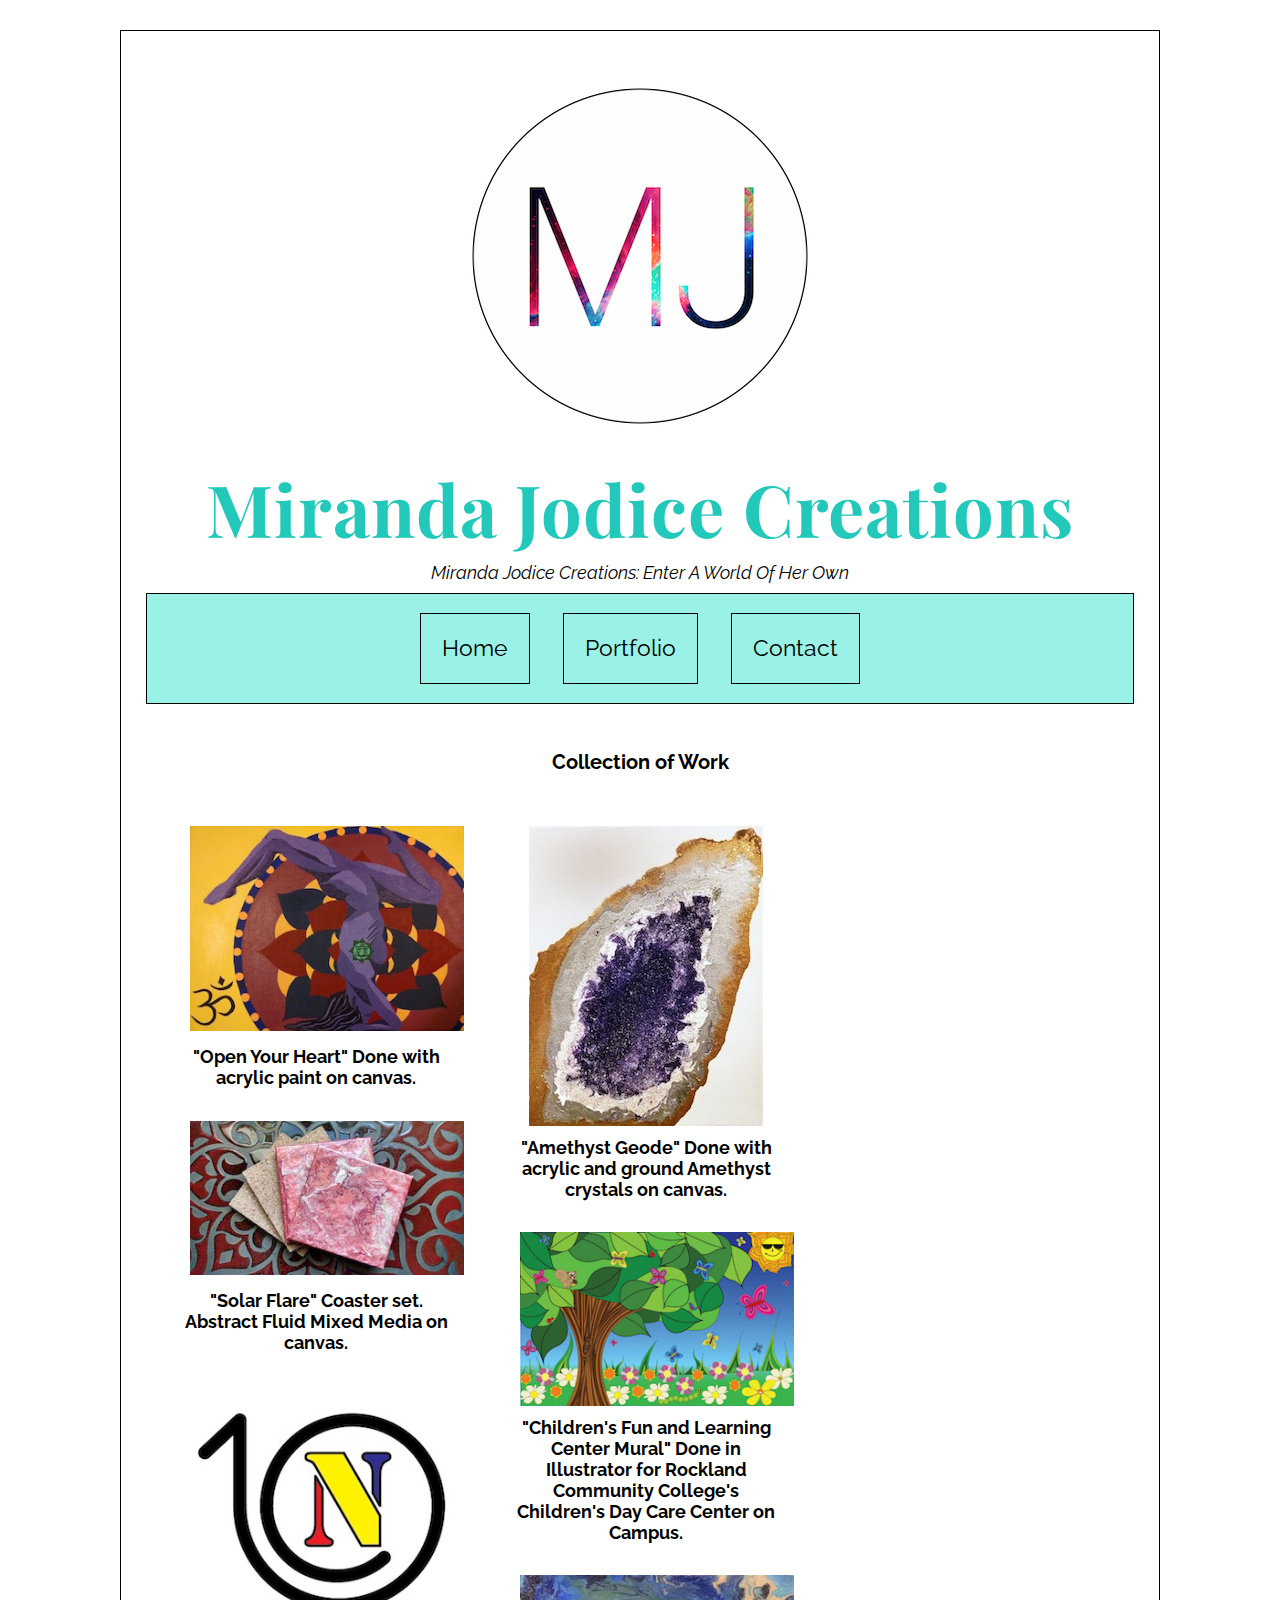
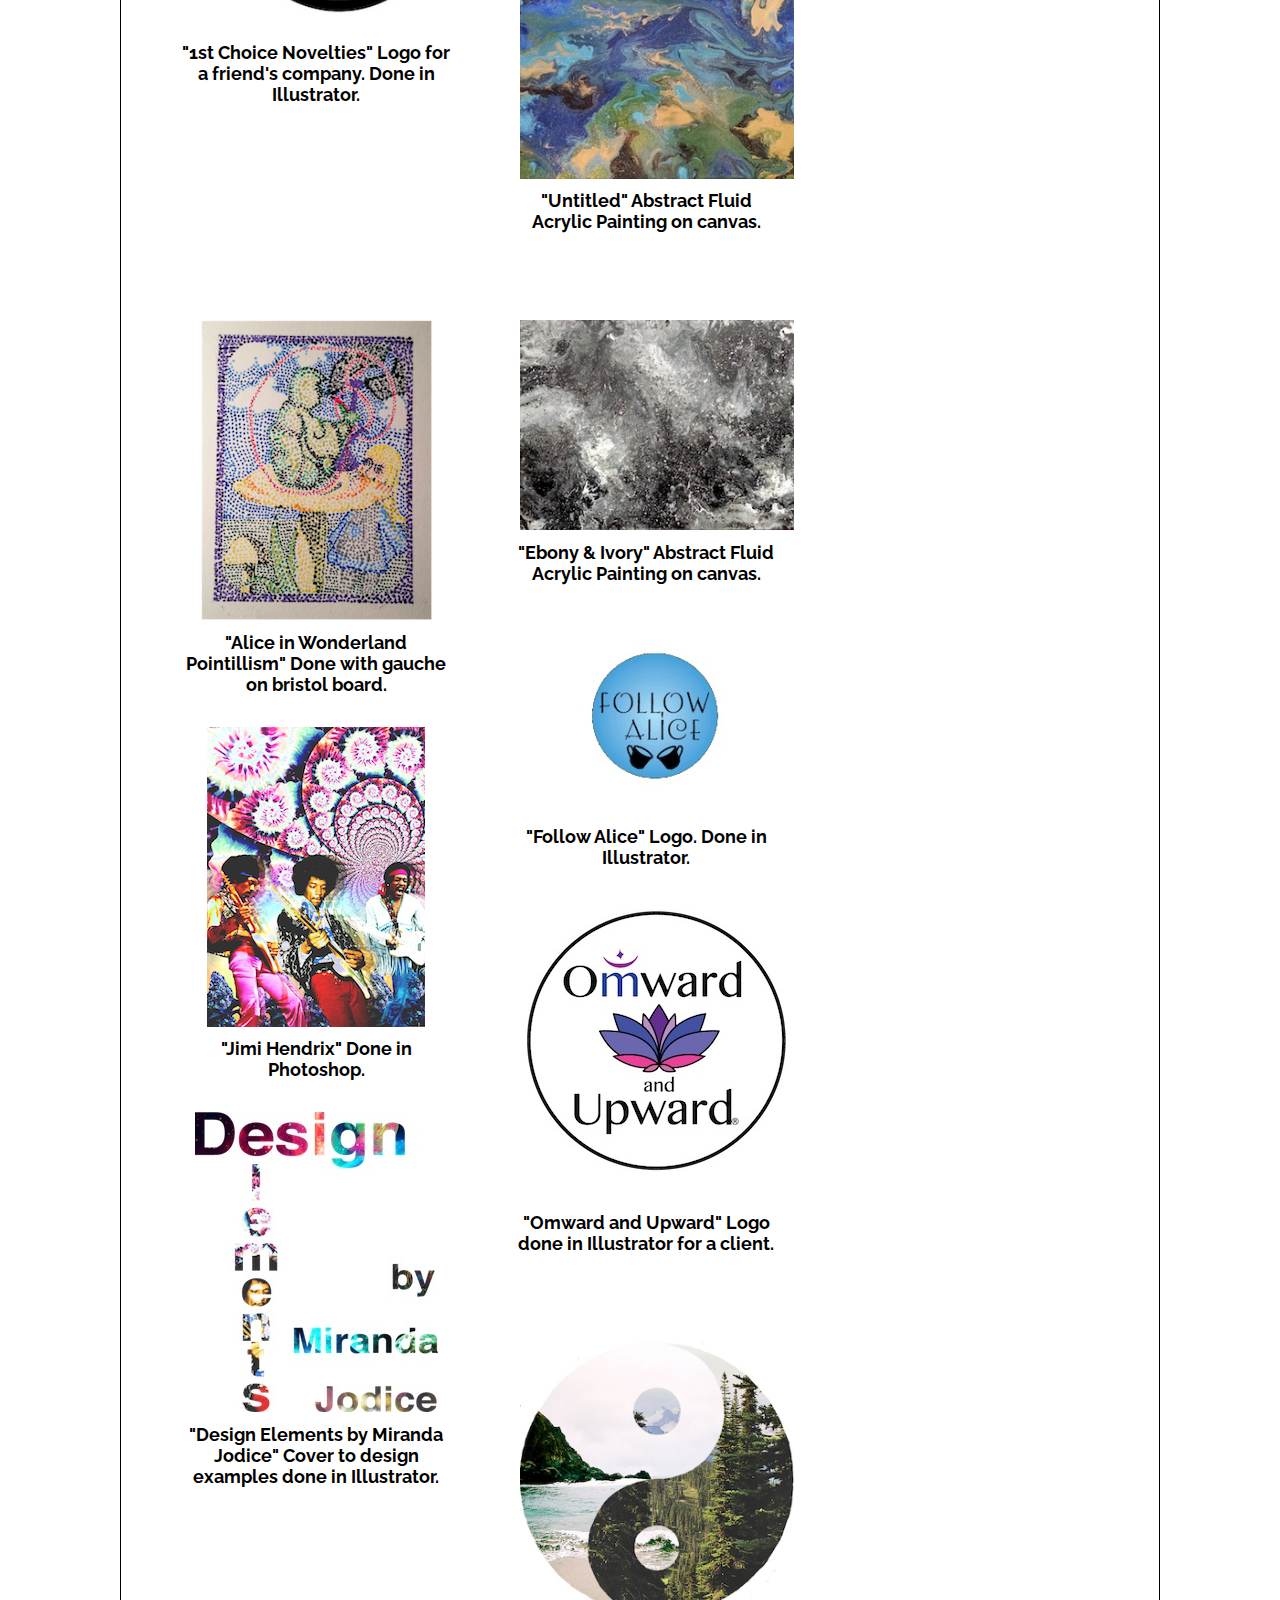
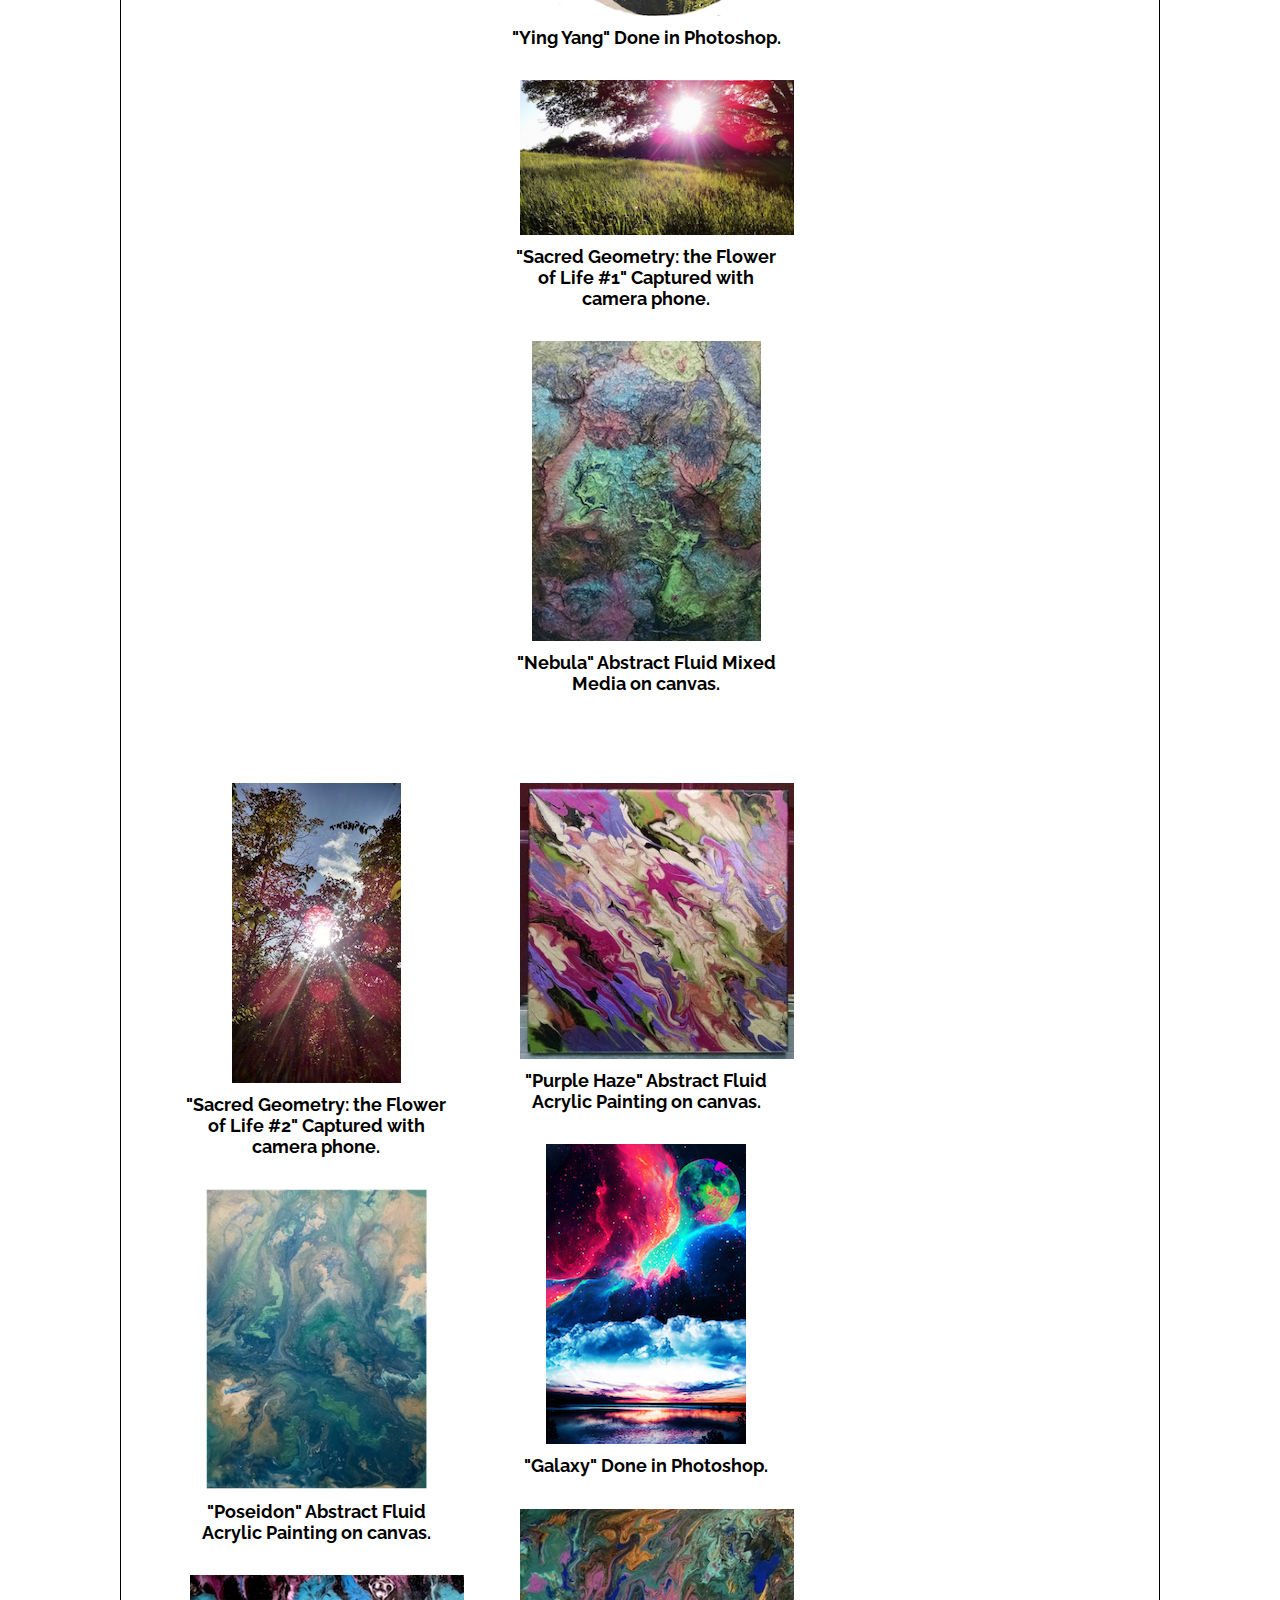
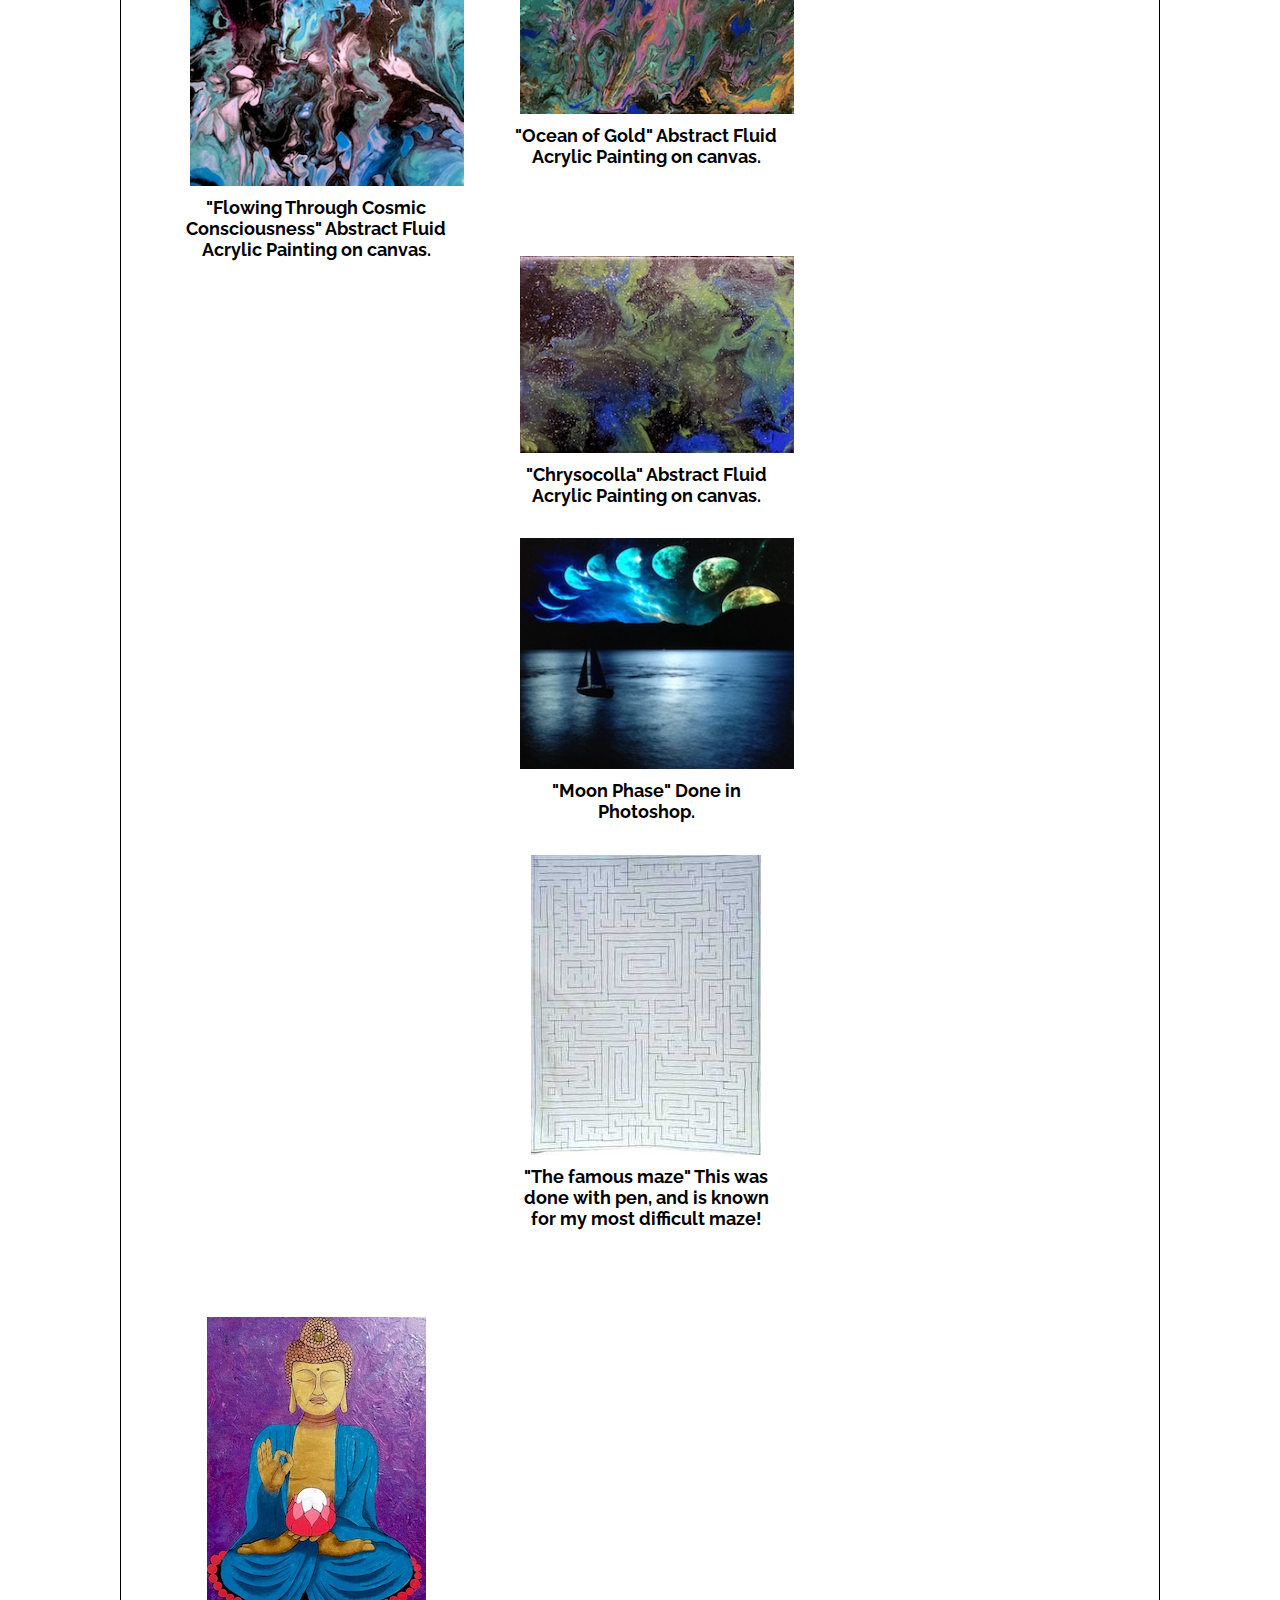
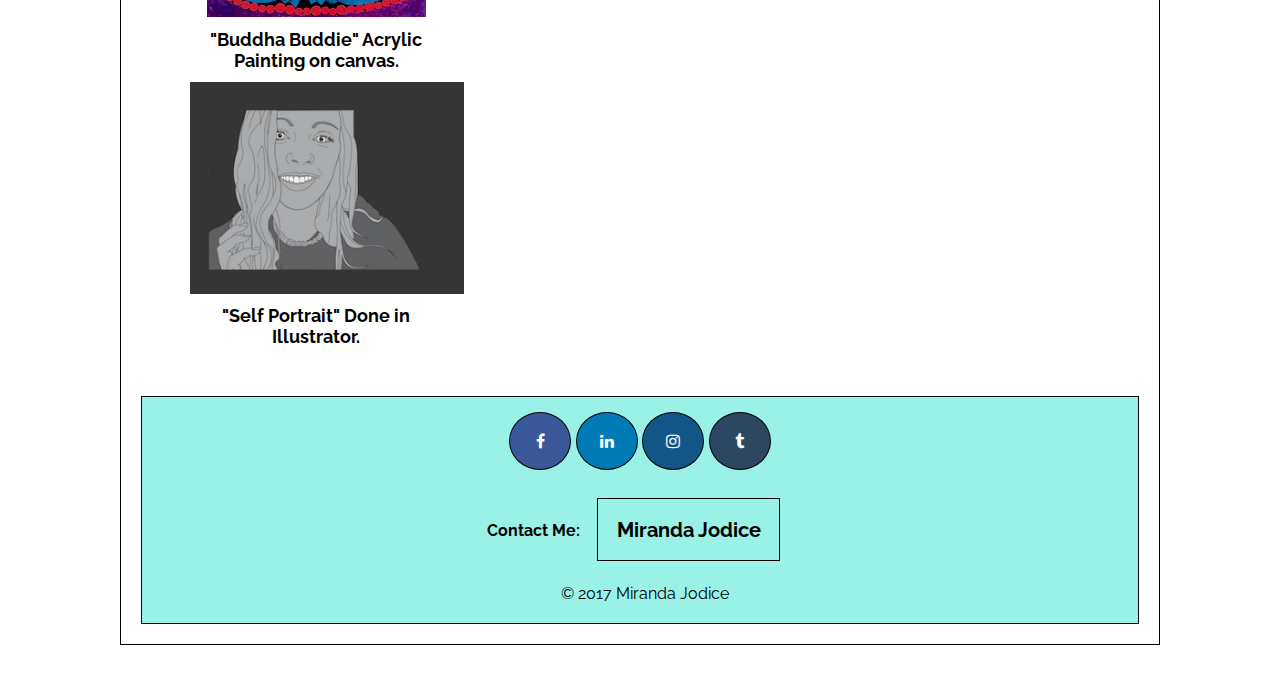
<file: unit_10/portfolio.html>
<!DOCTYPE html>
<html>
<head>

	<link rel="stylesheet" type="text/css" href="css/style.css"/>
	<link rel="stylesheet" href="images">
	<meta name="viewport" content="width=device-width, initial-scale=1">
	<link rel="stylesheet" href="https://cdnjs.cloudflare.com/ajax/libs/font-awesome/4.7.0/css/font-awesome.min.css">
	<title style="text-align:center">MJ Creations</title>

</head>
<body>
	<div class="wrapper">
	<header>
	<div id="logo">
			<center><img src="images/logo_copy.jpg" alt="Miranda Jodice logo" style='max-width:100%'></center>
	</div>

		<h1 style="text-align:center">Miranda Jodice Creations</h1>
			<p id="slogan" style="text-align:center">Miranda Jodice Creations: Enter A World Of Her Own</p>

		<nav class="clearfix">
			<ul>
				<a class="hover" href="index.html">Home</a>
				<a class="hover" href="portfolio.html">Portfolio</a>
				<a class="hover" href="contact.html">Contact</a>
			</ul>
		</nav>

	</header>
	<section class="collection">

		<h5 style="text-align:center">Collection of Work<br>
		</h5>

		<h6>

			<section class="clearfix">
				<div class="column" id="column1">

					<center><img src="images/open-your-heart-copy.jpeg" alt="Miranda Forearm Stand"></center>
						<div class="overlay">
						<div class="text"><center>"Open Your Heart" Done with acrylic paint on canvas.</center></div>
						</div>
						
					<br>

					<center><img src="images/solar_flare_copy.jpeg" alt="Solar Flare Coasters"></center>
						<div class="overlay">
						<div class="text"><center>"Solar Flare" Coaster set. Abstract Fluid Mixed Media on canvas.</center></div>
						</div>

					<br>

					<center><img src="images/1st_choice_novelties_copy.jpg" alt="First Choice Novelties"></center>
						<div class="overlay">
						<div class="text"><center>"1st Choice Novelties" Logo for a friend's company. Done in Illustrator.</center></div>
						</div>

					<br>
				</div>		
				
				<div class="column" id="column2">

					<center><img src="images/amethyst-geode_copy.jpeg" alt="Amethyst Geode" ></center>
						<div class="overlay">
						<div class="text"><center>"Amethyst Geode" Done with acrylic and ground Amethyst crystals on canvas.</center></div>
						</div>

					<br>

					<center><img src="images/childrens_center_mural_copy.jpeg" alt="Childrens Center Mural"></center>
						<div class="overlay">
						<div class="text"><center>"Children's Fun and Learning Center Mural" Done in Illustrator for Rockland Community College's Children's Day Care Center on Campus.</center></div>
						</div>

					<br>

					<center><img src="images/untitled_copy.jpeg" alt="Fluid Acrylic Painting"></center>
						<div class="overlay">
						<div class="text"><center>"Untitled" Abstract Fluid Acrylic Painting on canvas.</center></div>
						</div>

					<br>
				</div>

				<div class="column" id="column3">

					<center><img src="images/alice_copy.png" alt="Alice Pointilism"></center>
						<div class="overlay">
						<div class="text"><center>"Alice in Wonderland Pointillism" Done with gauche on bristol board.</center></div>
						</div>
						
					<br>

					<center><img src="images/jimi_hendrix_copy.jpeg" alt="Jimi Hendrix Edit"></center>
						<div class="overlay">
						<div class="text"><center>"Jimi Hendrix" Done in Photoshop.</center></div>
						</div>

					<br>

					<center><img src="images/booklet_copy.jpg" alt="Design Elements"></center>
						<div class="overlay">
						<div class="text"><center>"Design Elements by Miranda Jodice" Cover to design examples done in Illustrator.</center></div>
						</div>

					<br>

				</div>
				<div class="column" id="column4">

					<center><img src="images/ebony_and_ivory_copy.jpeg" alt="Ebony and Ivory"></center>
						<div class="overlay">
						<div class="text"><center>"Ebony & Ivory" Abstract Fluid Acrylic Painting on canvas.</center></div>
						</div>

						<br>

					<center><img src="images/follow_alice_logo_copy.jpg" alt="Follow Alice Logo"></center>
						<div class="overlay">
						<div class="text"><center>"Follow Alice" Logo. Done in Illustrator.</center></div>
						</div>

					<br>

					<center><img src="images/omward_and_upward_copy.jpg" alt="Omward and Upward Logo"></center>
						<div class="overlay">
						<div class="text"><center>"Omward and Upward" Logo done in Illustrator for a client.</center></div>
						</div>

					<br>
				</div>

				<div class="column" id="column5">

					<center><img src="images/ying_yang copy.jpeg" alt="Yin Yang Edit"></center>
						<div class="overlay">
						<div class="text"><center>"Ying Yang" Done in Photoshop.</center></div>
						</div>

					<br>

					<center><img src="images/sacred_geometry_1.jpeg" alt="Sacred Geometry Field"></center>
						<div class="overlay">
						<div class="text"><center>"Sacred Geometry: the Flower of Life #1" Captured with camera phone.</center></div>
						</div>

					<br>

					<center><img src="images/nebula_copy.jpeg" alt="Nebula"></center>
						<div class="overlay">
						<div class="text"><center>"Nebula" Abstract Fluid Mixed Media on canvas.</center></div>
						</div>

					<br>
				</div>

				<div class="column" id="column6">

					<center><img src="images/sacred_geometry_2_copy.jpeg" alt="Sacred Geometry 2"></center>
						<div class="overlay">
						<div class="text"><center>"Sacred Geometry: the Flower of Life #2" Captured with camera phone.</center></div>
						</div>

					<br>

					<center><img src="images/poseidon_copy.png" alt="Poseidon"></center>
						<div class="overlay">
						<div class="text"><center>"Poseidon" Abstract Fluid Acrylic Painting on canvas.</center></div>
						</div>

					<br>

					<center><img src="images/Flowing_Through_Cosmic_Consciousness_copy.jpeg" alt="Flowing Through Cosmic Consciousness"></center>
						<div class="overlay">
						<div class="text"><center>"Flowing Through Cosmic Consciousness" Abstract Fluid Acrylic Painting on canvas.</center></div>
						</div>

					<br>
				</div>

				<div class="column" id="column7">
		 
					<center><img src="images/purple_haze_copy.jpeg" alt="Purple Haze"></center>
						<div class="overlay">
						<div class="text"><center>"Purple Haze" Abstract Fluid Acrylic Painting on canvas.</center></div>
						</div>

					<br>

					<center><img src="images/galaxy_copy.jpeg" alt="Galaxy"></center>
						<div class="overlay">
						<div class="text"><center>"Galaxy" Done in Photoshop.</div>
						</center></div>

					<br>

					<center><img src="images/ocean_of_gold_copy.jpeg" alt="Ocean of Gold Painting"></center>
						<div class="overlay">
						<div class="text"><center>"Ocean of Gold" Abstract Fluid Acrylic Painting on canvas.</center></div>
						</div>

					<br>
				</div>

				<div class="column" id="column8">

					<center><img src="images/chrysocolla_copy.jpeg" alt="Chrysocolla"></center>
						<div class="overlay">
						<div class="text"><center>"Chrysocolla" Abstract Fluid Acrylic Painting on canvas.</center></div>
						</div>

					<br>

					<center><img src="images/moon_phase_copy.jpeg" alt="Moon Phase"></center>
						<div class="overlay">
						<div class="text"><center>"Moon Phase" Done in Photoshop.</center></div>
						</div>

					<br>

					<center><img src="images/maze_copy.jpeg" alt="Maze"></center>
						<div class="overlay">
						<div class="text"><center>"The famous maze" This was done with pen, and is known for my most difficult maze!</center></div>
						</div>

					<br>
				</div>

				<div class="column" id="column9">

					<center><img src="images/buddha_buddhie.jpg" alt="buddha"></center>
						<div class="overlay">
						<div class="text"><center>"Buddha Buddie" Acrylic Painting on canvas.</center></div>

					<center><img src="images/self_portrait_copy.png" alt="self portrait"></center>
						<div class="overlay">
						<div class="text"><center>"Self Portrait" Done in Illustrator.</center></div>
						</div>
				</div>
			</section>

		</h6>

	</section>

	<div id="footer" class="clearfix">

		
		<center><section class="social">
		<a href="https://www.facebook.com/mirandajodice" target="_blank" class="fa fa-facebook"></a>
		<a href="https://www.linkedin.com/in/miranda-jodice-265250116/" target="_blank" class="fa fa-linkedin"></a>
		<a href="https://www.instagram.com/miranda_jodice/" target="_blank" class="fa fa-instagram"></a>
		<a href="http://eyeofapollo.tumblr.com/" target="_blank" class="fa fa-tumblr"></a>
		</section></center>
		<center><h4>Contact Me: <a class="hover" href="mailto:mirrjodice@aol.com">Miranda Jodice</a></h4></center>

		<center><footer id="copyright">&copy; 2017 Miranda Jodice</footer></center>
		
	</div>
	</div>
</body>
</html>
</file>
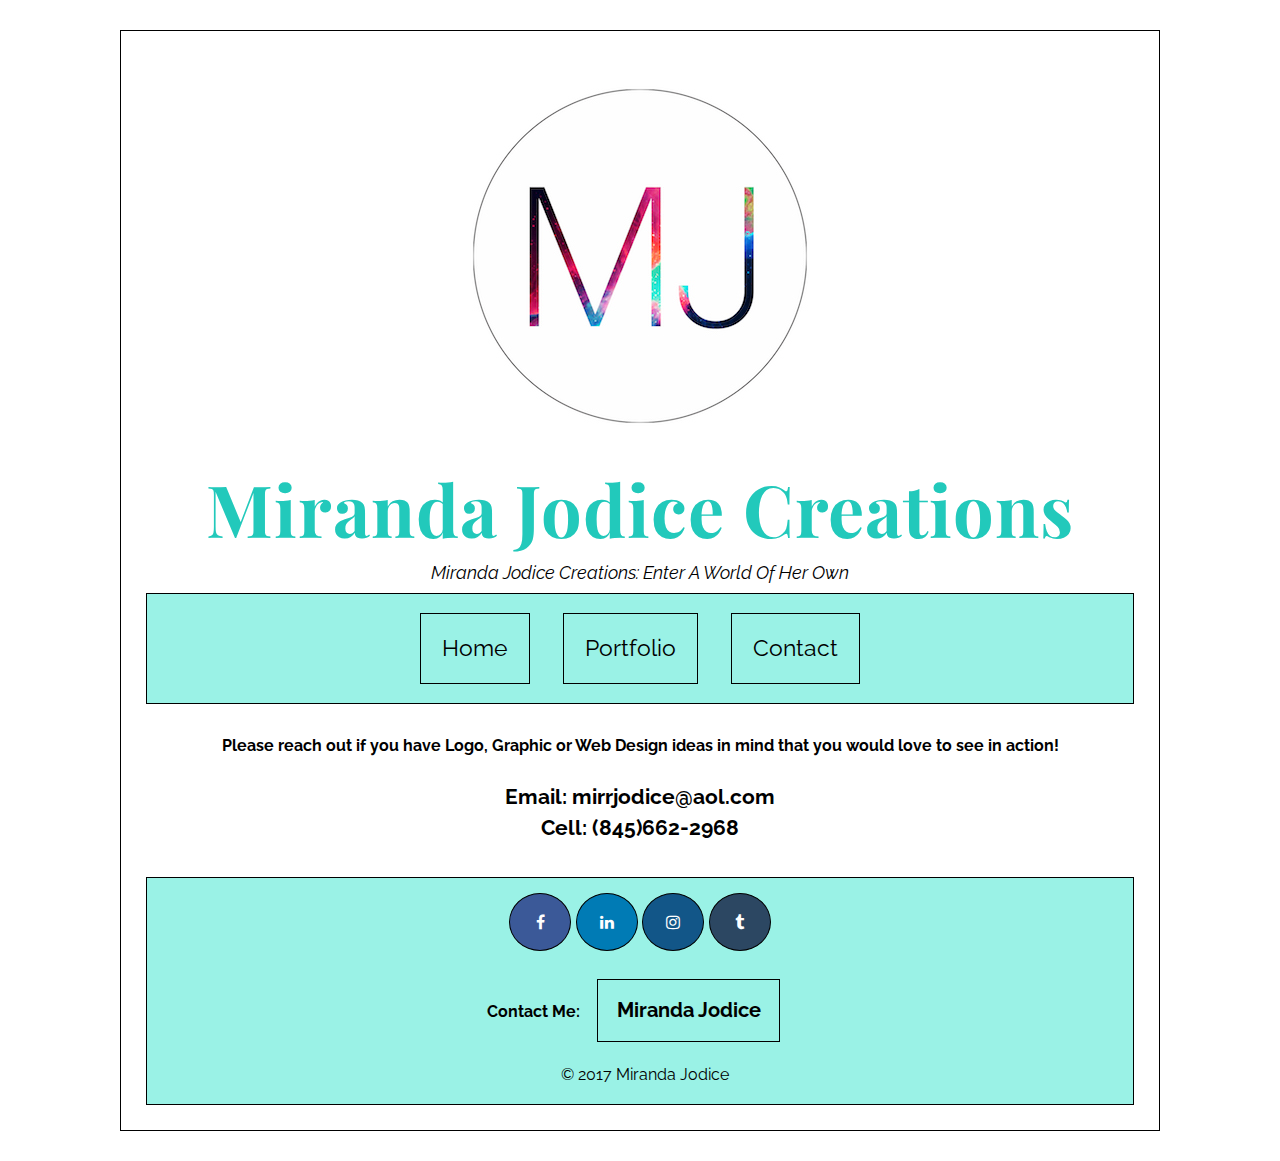
<file: unit_8/contact.html>
<!DOCTYPE html>
<html>
<head>

	<link rel="stylesheet" type="text/css" href="css/style.css"/>
	<link rel="stylesheet" type="text/css" href="css/contact_css.css">
	<link rel="stylesheet" href="images">
	<meta name="viewport" content="width=device-width, initial-scale=1">
	<link rel="stylesheet" href="https://cdnjs.cloudflare.com/ajax/libs/font-awesome/4.7.0/css/font-awesome.min.css">
	<title style="text-align:center">MJ Creations</title>

</head>
<body>
	<div class="wrapper">
	<header>
	<div id="logo">
			<center><img src="images/LOGO_copy.jpeg" alt="Miranda Jodice logo" style='max-width:100%'></center>
	</div>

		<h1 style="text-align:center">Miranda Jodice Creations</h1>
			<p id="slogan" style="text-align:center">Miranda Jodice Creations: Enter A World Of Her Own</p>

		<nav class="clearfix">
			<ul>
				<a class="hover" href="index.html">Home</a>
				<a class="hover" href="portfolio.html">Portfolio</a>
				<a class="hover" href="contact.html">Contact</a>
			</ul>
		</nav>

	<article>

		<center><h4>Please reach out if you have Logo, Graphic or Web Design ideas in mind that you would love to see in action!</h4></center>

		<h3 style="text-align:center">
			<ul>
		 		<li>Email: mirrjodice@aol.com</li>
		 		<li>Cell: (845)662-2968</li>
		 	</ul>
		</h3>

	</article>	

		<div id="footer" class="clearfix">

		
		<center><section class="social">
		<a href="https://www.facebook.com/mirandajodice" target="_blank" class="fa fa-facebook"></a>
		<a href="https://www.linkedin.com/in/miranda-jodice-265250116/" target="_blank" class="fa fa-linkedin"></a>
		<a href="https://www.instagram.com/miranda_jodice/" target="_blank" class="fa fa-instagram"></a>
		<a href="http://eyeofapollo.tumblr.com/" target="_blank" class="fa fa-tumblr"></a>
		</section></center>
		<center><h4>Contact Me: <a class="hover" href="mailto:mirrjodice@aol.com">Miranda Jodice</a></h4></center>

		<center><footer id="copyright">&copy; 2017 Miranda Jodice</footer></center>
		
	</div>
	</div>
</body>
</html>
</file>
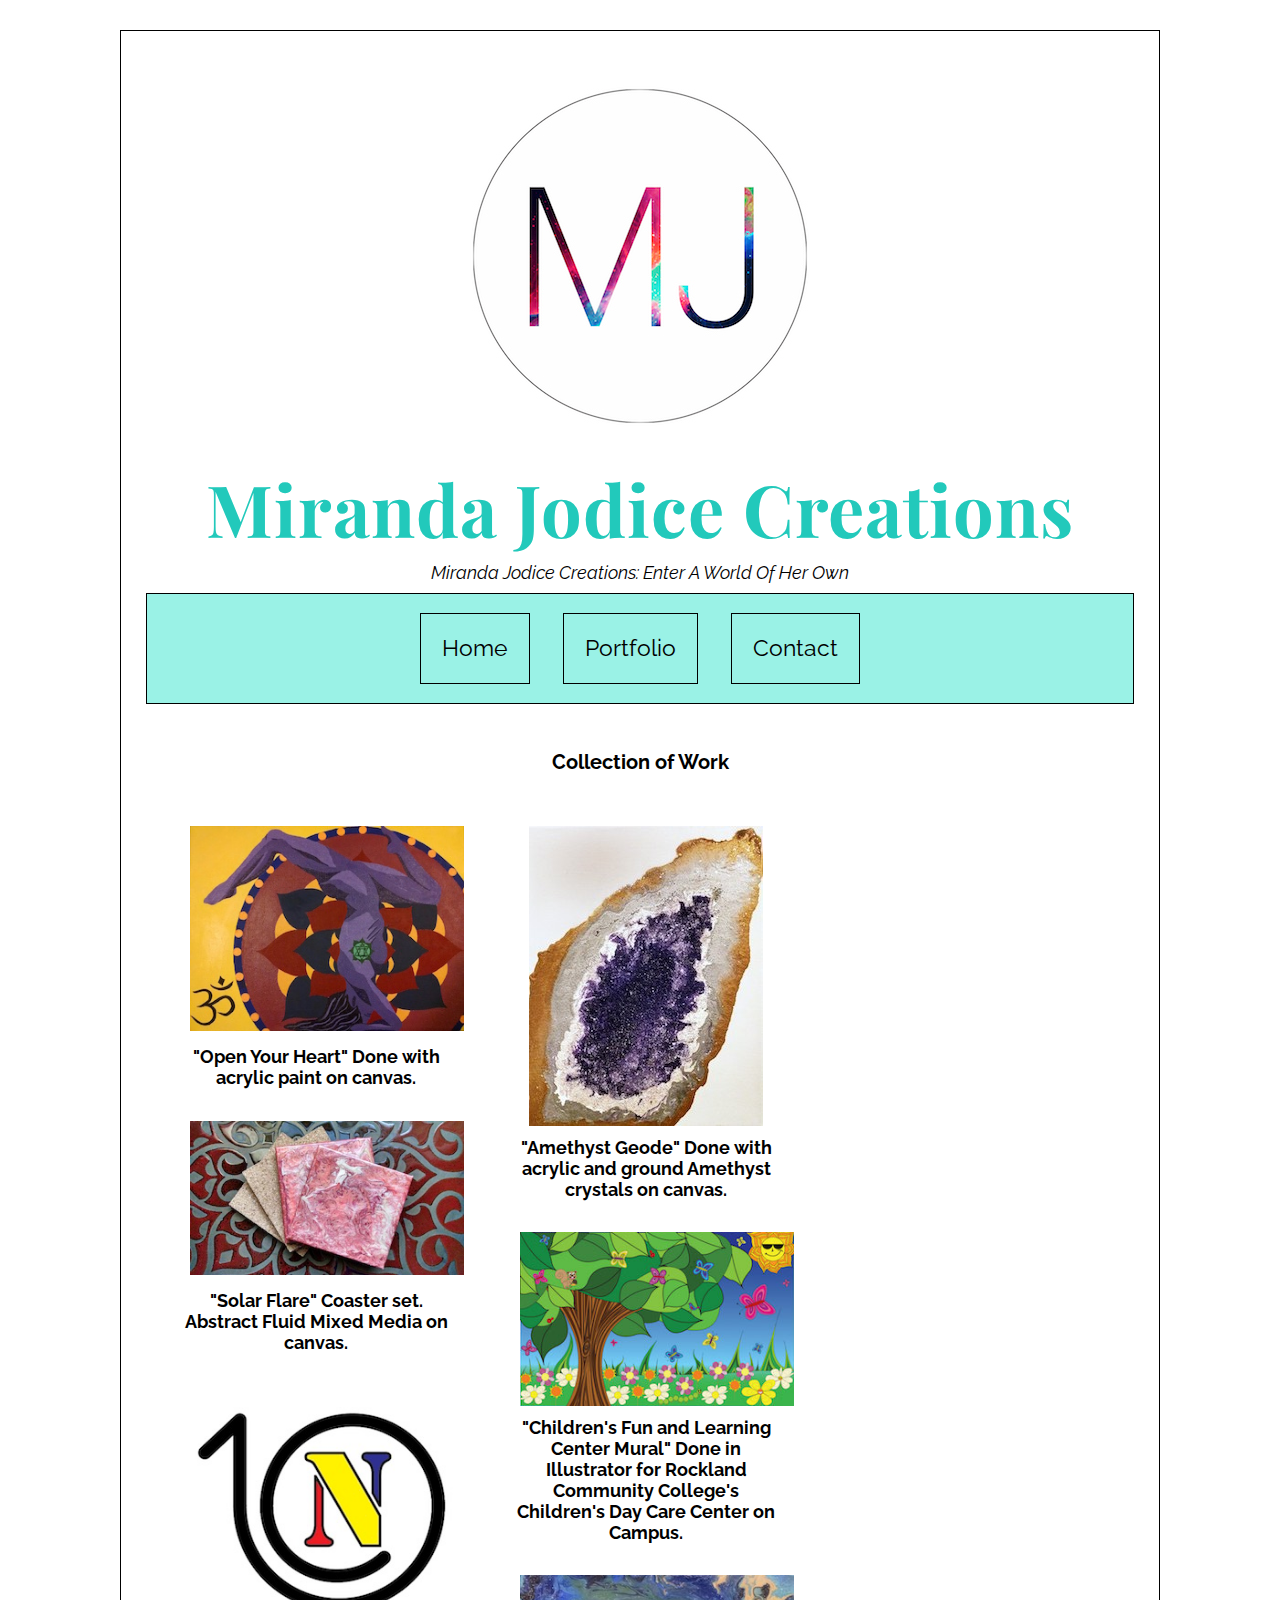
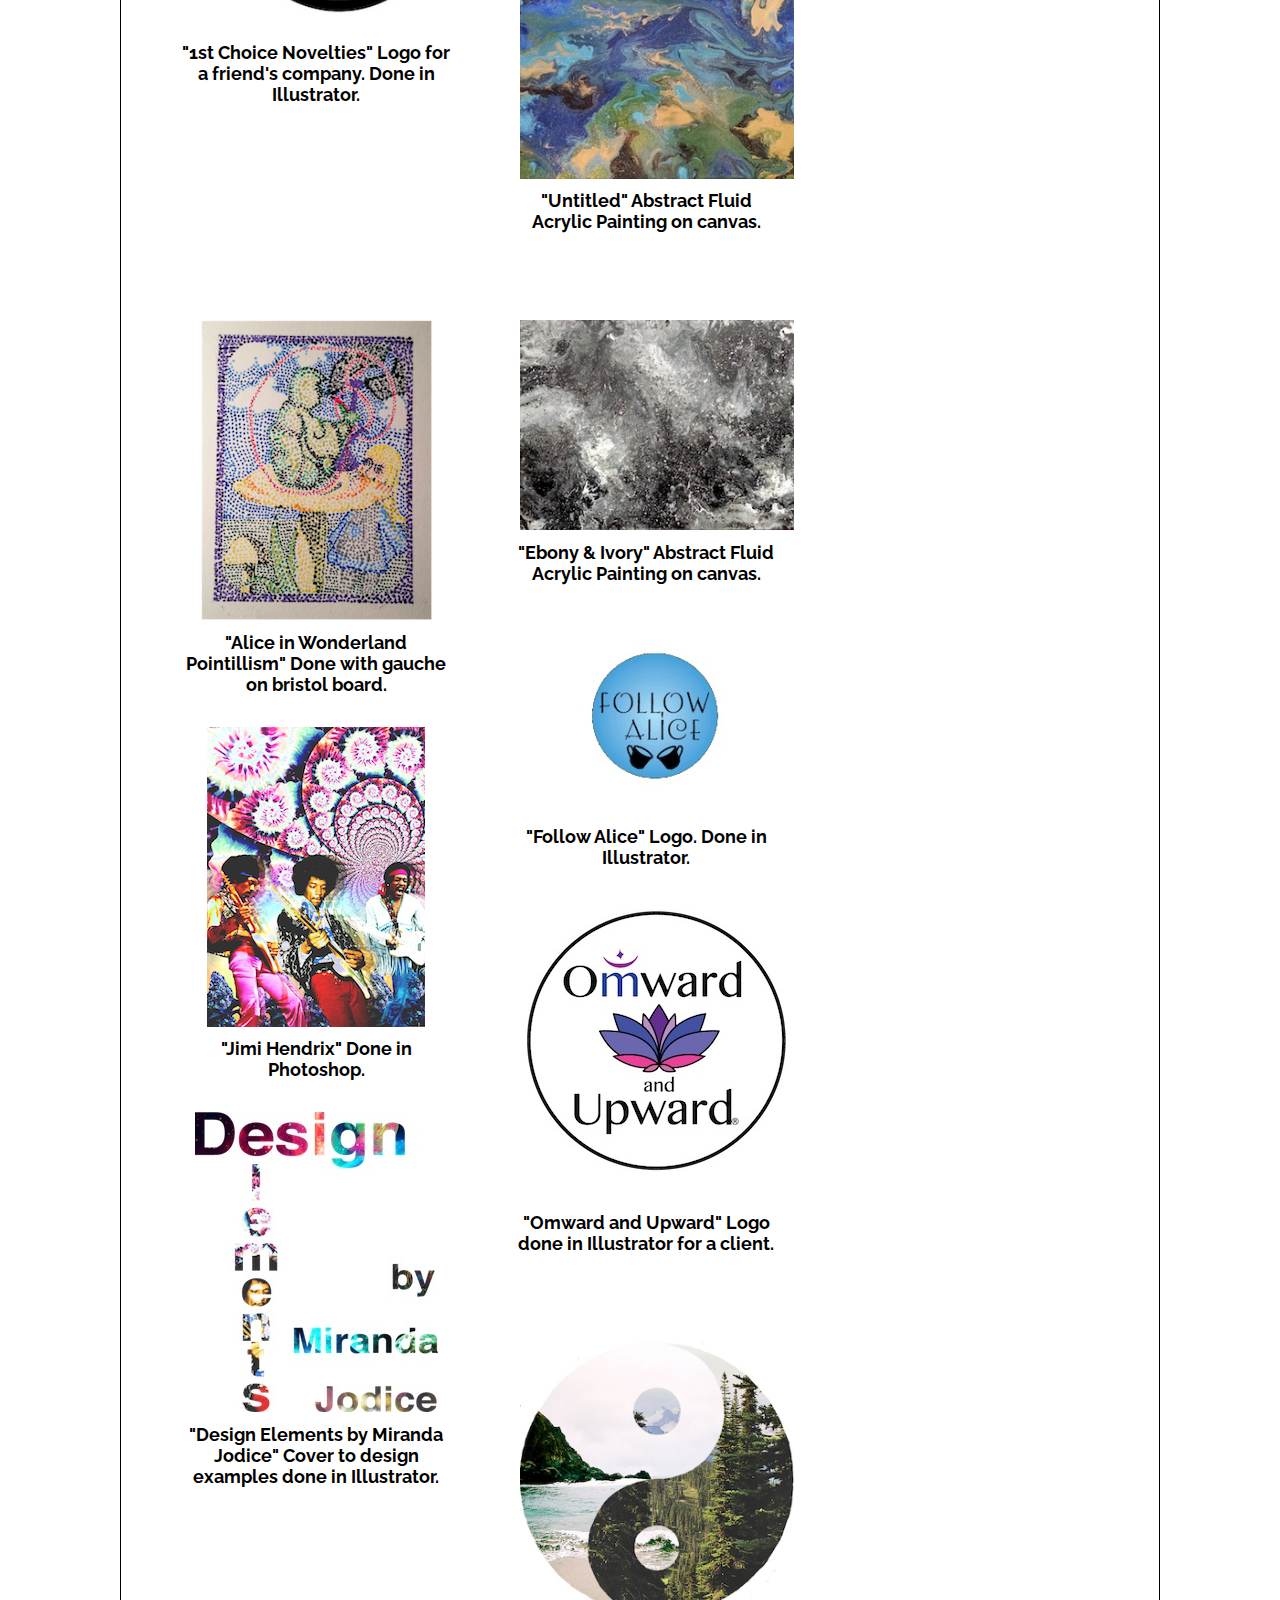
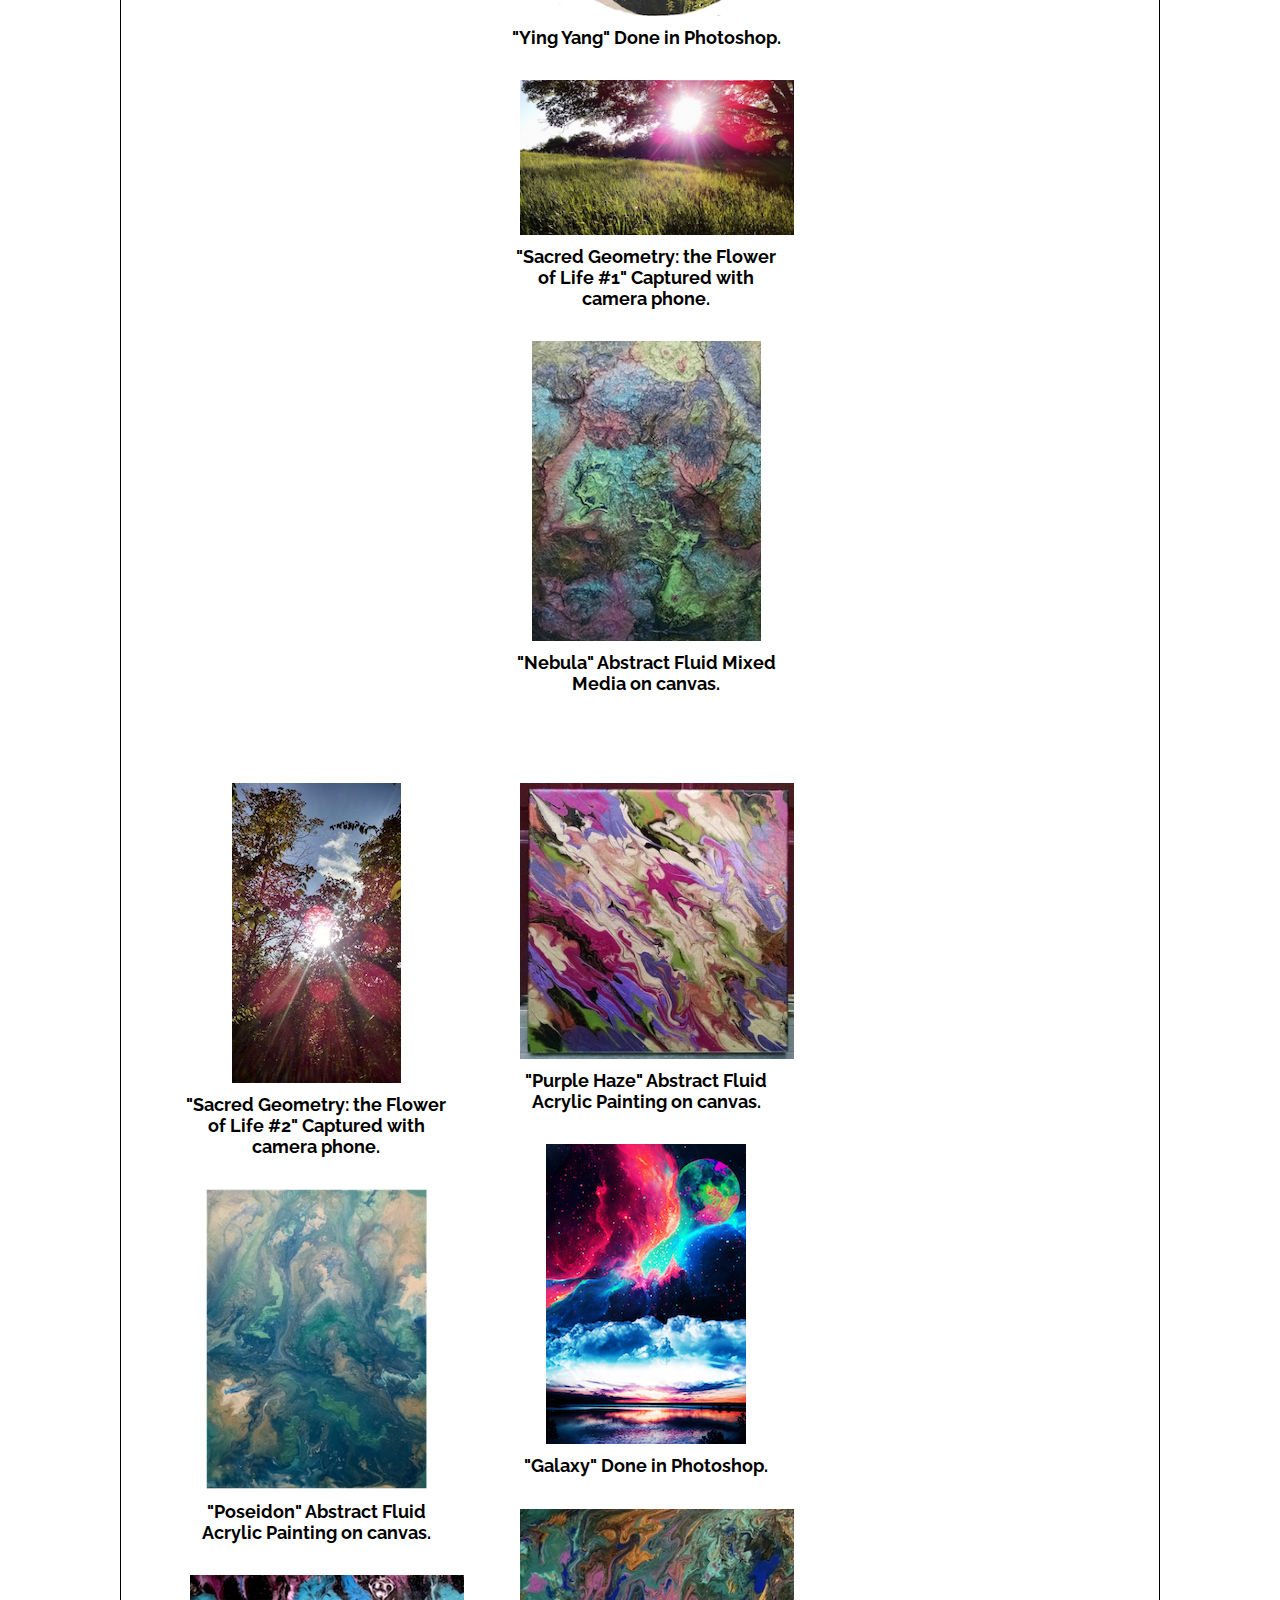
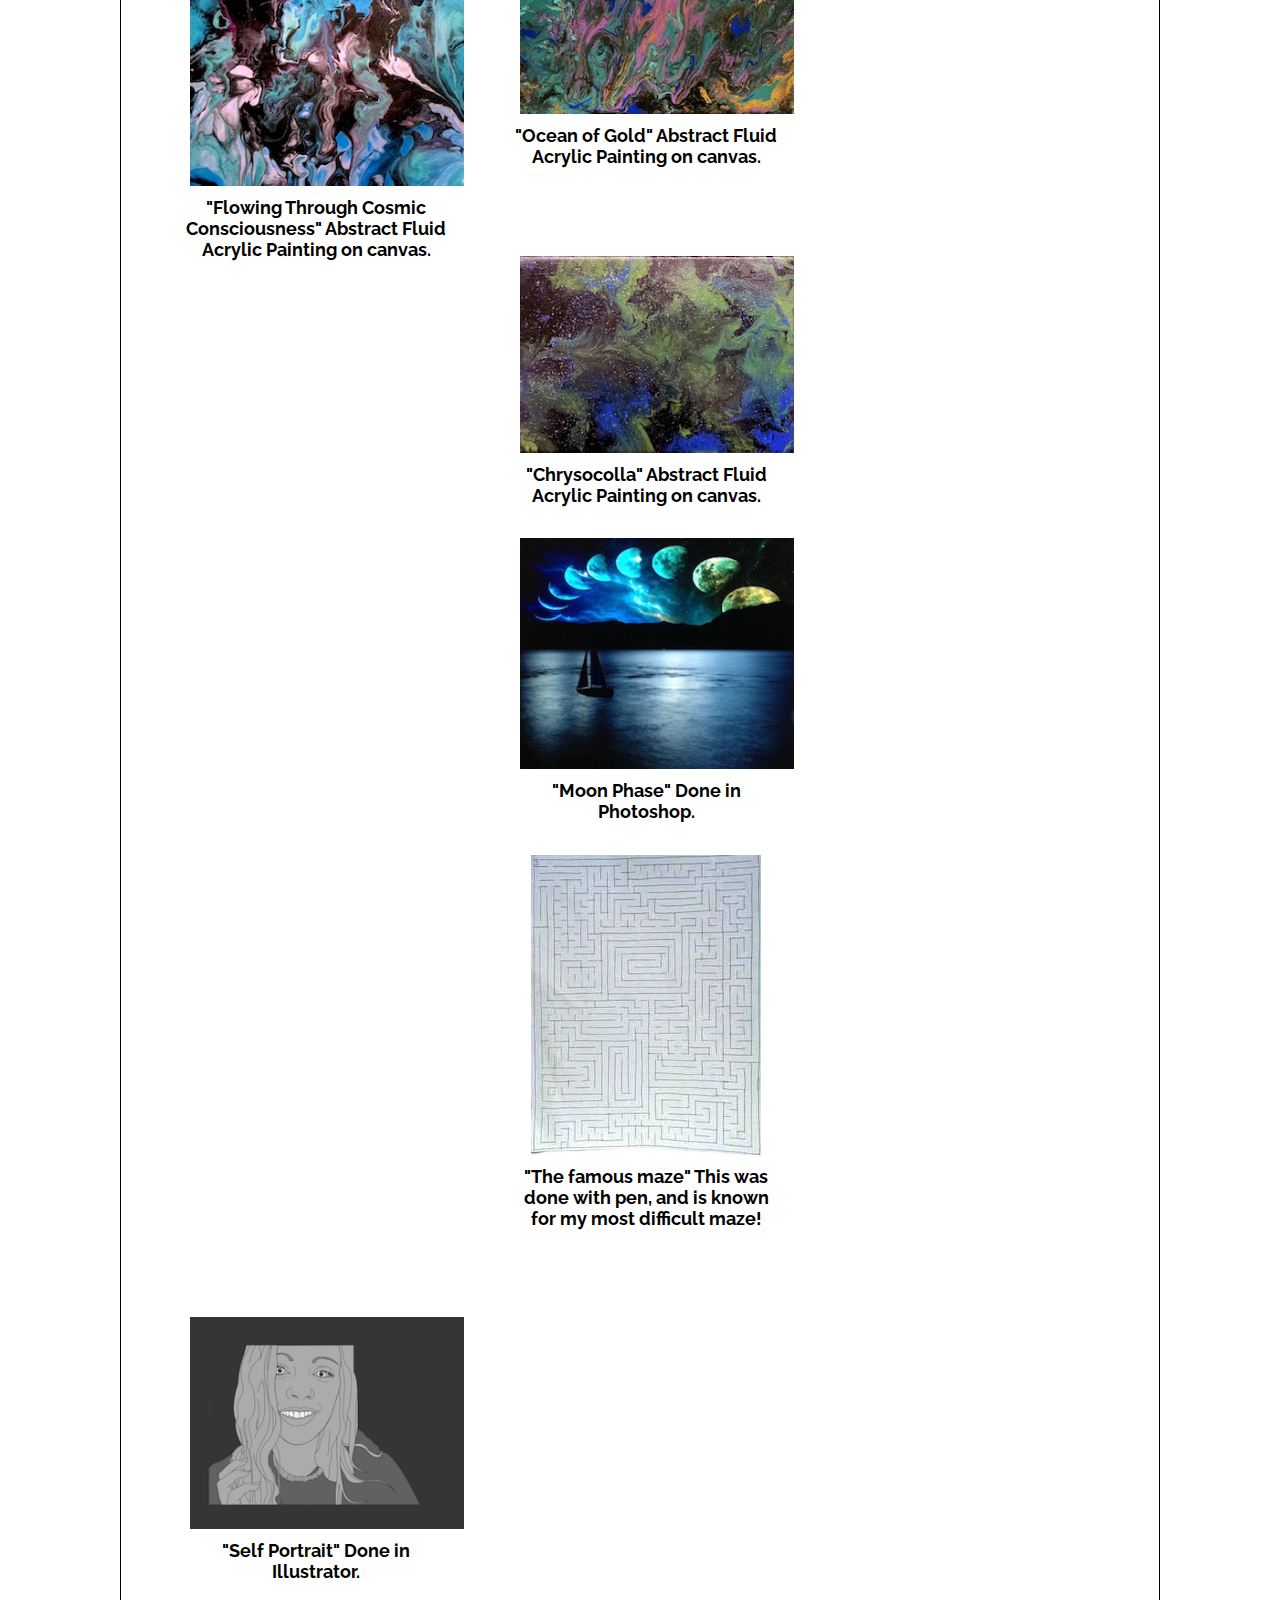
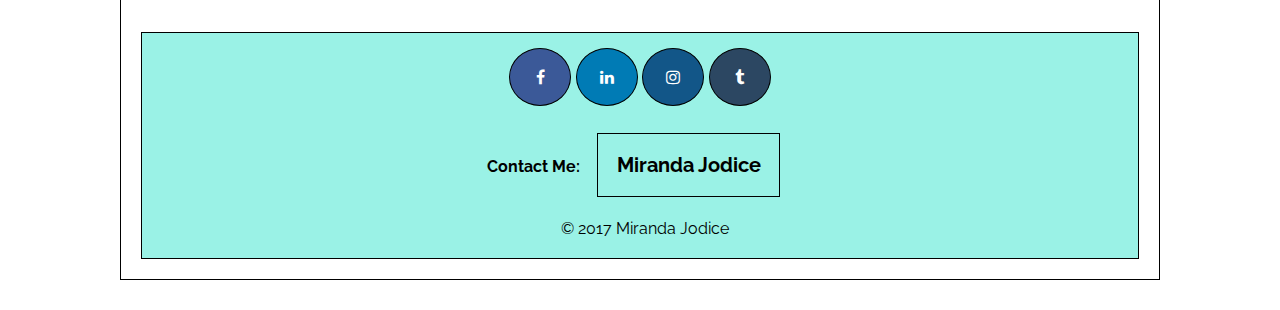
<file: unit_8/portfolio.html>
<!DOCTYPE html>
<html>
<head>

	<link rel="stylesheet" type="text/css" href="css/style.css"/>
	<link rel="stylesheet" href="images">
	<meta name="viewport" content="width=device-width, initial-scale=1">
	<link rel="stylesheet" href="https://cdnjs.cloudflare.com/ajax/libs/font-awesome/4.7.0/css/font-awesome.min.css">
	<title style="text-align:center">MJ Creations</title>

</head>
<body>
	<div class="wrapper">
	<header>
	<div id="logo">
			<center><img src="images/LOGO_copy.jpeg" alt="Miranda Jodice logo" style='max-width:100%'></center>
	</div>

		<h1 style="text-align:center">Miranda Jodice Creations</h1>
			<p id="slogan" style="text-align:center">Miranda Jodice Creations: Enter A World Of Her Own</p>

		<nav class="clearfix">
			<ul>
				<a class="hover" href="index.html">Home</a>
				<a class="hover" href="portfolio.html">Portfolio</a>
				<a class="hover" href="contact.html">Contact</a>
			</ul>
		</nav>

	</header>
	<section class="collection">

		<h5 style="text-align:center">Collection of Work<br>
		</h5>

		<h6>

			<section class="clearfix">
				<div class="column" id="column1">

					<center><img src="images/open-your-heart-copy.jpeg" alt="Miranda Forearm Stand"></center>
						<div class="overlay">
						<div class="text"><center>"Open Your Heart" Done with acrylic paint on canvas.</center></div>
						</div>
						
					<br>

					<center><img src="images/solar_flare_copy.jpeg" alt="Solar Flare Coasters"></center>
						<div class="overlay">
						<div class="text"><center>"Solar Flare" Coaster set. Abstract Fluid Mixed Media on canvas.</center></div>
						</div>

					<br>

					<center><img src="images/1st_choice_novelties_copy.jpg" alt="First Choice Novelties"></center>
						<div class="overlay">
						<div class="text"><center>"1st Choice Novelties" Logo for a friend's company. Done in Illustrator.</center></div>
						</div>

					<br>
				</div>		
				
				<div class="column" id="column2">

					<center><img src="images/amethyst-geode_copy.jpeg" alt="Amethyst Geode" ></center>
						<div class="overlay">
						<div class="text"><center>"Amethyst Geode" Done with acrylic and ground Amethyst crystals on canvas.</center></div>
						</div>

					<br>

					<center><img src="images/childrens_center_mural_copy.jpeg" alt="Childrens Center Mural"></center>
						<div class="overlay">
						<div class="text"><center>"Children's Fun and Learning Center Mural" Done in Illustrator for Rockland Community College's Children's Day Care Center on Campus.</center></div>
						</div>

					<br>

					<center><img src="images/untitled_copy.jpeg" alt="Fluid Acrylic Painting"></center>
						<div class="overlay">
						<div class="text"><center>"Untitled" Abstract Fluid Acrylic Painting on canvas.</center></div>
						</div>

					<br>
				</div>

				<div class="column" id="column3">

					<center><img src="images/alice_copy.png" alt="Alice Pointilism"></center>
						<div class="overlay">
						<div class="text"><center>"Alice in Wonderland Pointillism" Done with gauche on bristol board.</center></div>
						</div>
						
					<br>

					<center><img src="images/jimi_hendrix_copy.jpeg" alt="Jimi Hendrix Edit"></center>
						<div class="overlay">
						<div class="text"><center>"Jimi Hendrix" Done in Photoshop.</center></div>
						</div>

					<br>

					<center><img src="images/booklet_copy.jpg" alt="Design Elements"></center>
						<div class="overlay">
						<div class="text"><center>"Design Elements by Miranda Jodice" Cover to design examples done in Illustrator.</center></div>
						</div>

					<br>

				</div>
				<div class="column" id="column4">

					<center><img src="images/ebony_and_ivory_copy.jpeg" alt="Ebony and Ivory"></center>
						<div class="overlay">
						<div class="text"><center>"Ebony & Ivory" Abstract Fluid Acrylic Painting on canvas.</center></div>
						</div>

						<br>

					<center><img src="images/follow_alice_logo_copy.jpg" alt="Follow Alice Logo"></center>
						<div class="overlay">
						<div class="text"><center>"Follow Alice" Logo. Done in Illustrator.</center></div>
						</div>

					<br>

					<center><img src="images/omward_and_upward_copy.jpg" alt="Omward and Upward Logo"></center>
						<div class="overlay">
						<div class="text"><center>"Omward and Upward" Logo done in Illustrator for a client.</center></div>
						</div>

					<br>
				</div>

				<div class="column" id="column5">

					<center><img src="images/ying_yang copy.jpeg" alt="Yin Yang Edit"></center>
						<div class="overlay">
						<div class="text"><center>"Ying Yang" Done in Photoshop.</center></div>
						</div>

					<br>

					<center><img src="images/sacred_geometry_1.jpeg" alt="Sacred Geometry Field"></center>
						<div class="overlay">
						<div class="text"><center>"Sacred Geometry: the Flower of Life #1" Captured with camera phone.</center></div>
						</div>

					<br>

					<center><img src="images/nebula_copy.jpeg" alt="Nebula"></center>
						<div class="overlay">
						<div class="text"><center>"Nebula" Abstract Fluid Mixed Media on canvas.</center></div>
						</div>

					<br>
				</div>

				<div class="column" id="column6">

					<center><img src="images/sacred_geometry_2_copy.jpeg" alt="Sacred Geometry 2"></center>
						<div class="overlay">
						<div class="text"><center>"Sacred Geometry: the Flower of Life #2" Captured with camera phone.</center></div>
						</div>

					<br>

					<center><img src="images/poseidon_copy.png" alt="Poseidon"></center>
						<div class="overlay">
						<div class="text"><center>"Poseidon" Abstract Fluid Acrylic Painting on canvas.</center></div>
						</div>

					<br>

					<center><img src="images/Flowing_Through_Cosmic_Consciousness_copy.jpeg" alt="Flowing Through Cosmic Consciousness"></center>
						<div class="overlay">
						<div class="text"><center>"Flowing Through Cosmic Consciousness" Abstract Fluid Acrylic Painting on canvas.</center></div>
						</div>

					<br>
				</div>

				<div class="column" id="column7">
		 
					<center><img src="images/purple_haze_copy.jpeg" alt="Purple Haze"></center>
						<div class="overlay">
						<div class="text"><center>"Purple Haze" Abstract Fluid Acrylic Painting on canvas.</center></div>
						</div>

					<br>

					<center><img src="images/galaxy_copy.jpeg" alt="Galaxy"></center>
						<div class="overlay">
						<div class="text"><center>"Galaxy" Done in Photoshop.</div>
						</center></div>

					<br>

					<center><img src="images/ocean_of_gold_copy.jpeg" alt="Ocean of Gold Painting"></center>
						<div class="overlay">
						<div class="text"><center>"Ocean of Gold" Abstract Fluid Acrylic Painting on canvas.</center></div>
						</div>

					<br>
				</div>

				<div class="column" id="column8">

					<center><img src="images/chrysocolla_copy.jpeg" alt="Chrysocolla"></center>
						<div class="overlay">
						<div class="text"><center>"Chrysocolla" Abstract Fluid Acrylic Painting on canvas.</center></div>
						</div>

					<br>

					<center><img src="images/moon_phase_copy.jpeg" alt="Moon Phase"></center>
						<div class="overlay">
						<div class="text"><center>"Moon Phase" Done in Photoshop.</center></div>
						</div>

					<br>

					<center><img src="images/maze_copy.jpeg" alt="Maze"></center>
						<div class="overlay">
						<div class="text"><center>"The famous maze" This was done with pen, and is known for my most difficult maze!</center></div>
						</div>

					<br>
				</div>

				<div class="column" id="column9">

					<center><img src="images/self_portrait_copy.png" alt="self portrait"></center>
						<div class="overlay">
						<div class="text"><center>"Self Portrait" Done in Illustrator.</center></div>
						</div>
				</div>
			</section>

		</h6>

	</section>

	<div id="footer" class="clearfix">

		
		<center><section class="social">
		<a href="https://www.facebook.com/mirandajodice" target="_blank" class="fa fa-facebook"></a>
		<a href="https://www.linkedin.com/in/miranda-jodice-265250116/" target="_blank" class="fa fa-linkedin"></a>
		<a href="https://www.instagram.com/miranda_jodice/" target="_blank" class="fa fa-instagram"></a>
		<a href="http://eyeofapollo.tumblr.com/" target="_blank" class="fa fa-tumblr"></a>
		</section></center>
		<center><h4>Contact Me: <a class="hover" href="mailto:mirrjodice@aol.com">Miranda Jodice</a></h4></center>

		<center><footer id="copyright">&copy; 2017 Miranda Jodice</footer></center>
		
	</div>
	</div>
</body>
</html>
</file>
<file: Unit_1/css/style.css>
body {
	background-color: white;
}

h1, p {
	color: teal;
}
</file>
<file: unit_10/css/style.css>
@import url('https://fonts.googleapis.com/css?family=Playfair+Display|Raleway');

* {
  margin: 0;
  padding: 0;
}

body {
	background: white;
	font-family: 'Raleway', sans-serif;
	margin: 1.875em 7.5em 1.875em 7.5em;
	padding: 1.25em;
	border: 0.0625em black solid;
}

header {
	padding: 0.3125em;
	background-color: white;
}

#logo {
	height: auto;
	max-width: 100%;
    align-items: center;
}

h1 {
  	color: #22C9BB;
 	font-family: 'Playfair Display', serif;
 	font-size: 4.5em;
 	font-style: bold;
 	letter-spacing: 0.0125em;
 	max-width: 100%;
}

h2 {
	font-size: 1.25em;

}

nav ul {
	list-style: none;
	font-size: 1.125em;
	-webkit-appearance:none;
}

h3 ul {
	list-style: none;
	line-height: 150%;
	font-size: 1.125em;
	padding: 0.625em;
}

h4 {
	line-height: 150%;
	padding: 0.625em;
}

#me {
	padding: 0.625em;
}

h5 {
	font-size: 1.25em;
	margin: 1.5625em 0 0.625em 0;
}

h6 {
	font-size: 1.125em;
	margin: 0.625em 0;
}

#slogan {
	font-size: 1.125em;
	font-style: italic;
	padding: 0.3125em;
}

nav {
    background-color: #9AF2E6;
    font-family: 'Raleway', sans-serif;
    color: black;
    text-decoration: none;
    text-align: center;
    padding: 0.3125em;
    border: 0.0625em black solid;
    margin-top: 0.3125em;
}

a {
	background-color: #9AF2E6;
	color: black;
	font-size: 1.25em;
	text-decoration: none;
	border: 0.0625em black solid;
	padding: 0.9375em;
	float: none;
	display: inline-block;
}

.clearfix:after {
	visibility: hidden;
	display: block;
	content: " ";
	clear: both;
	height: 0;
	font-size: 0;
}

a.hover {
	margin: 0.625em;
}

a.hover:hover {
	background-color: #22C9BB;
	text-decoration: none;
	cursor: pointer;
	padding: 0.625em;
}

article {
	background-color: white;
	border: 0.0625em;
	padding: 1.25em;
}

.clearfix:after {
	overflow: auto;
	visibility: hidden;
	display: block;
	font-size: 0;
	content: " ";
	clear: both;
	height: 0;
}

.collection {
	padding: 0.625em;
}

.clearfix:after {
	overflow: auto;
	visibility: hidden;
	display: block;
	font-size: 0;
	content: " ";
	clear: both;
	height: 0;
}

.column {
	float: left;
	width:28%;
	height: auto;
	padding: 0.625em;
	margin: 0.3125em;
}

#column1 img {
	height: auto; 
    max-width: 100%;
    padding: 0.625em;
}

#column1 {
	background-color: white;
	padding: 1.25em;
	height: auto;
}

.clearfix:after {
	overflow: auto;
	visibility: hidden;
	display: block;
	font-size: 0;
	content: " ";
	clear: both;
	height: 0;
}

#column2 img {
	display: block;
	height: auto; 
    max-width: 100%;
    padding: 0.625em;
}

#column2 {
	background-color: white;
	padding: 1.25em;
	height: auto;
}

.clearfix:after {
	overflow: auto;
	visibility: hidden;
	display: block;
	font-size: 0;
	content: " ";
	clear: both;
	height: 0;
}

#column3 img {
	display: block;
    height: auto;
    max-width: 100%;
    padding: 0.625em;
}

#column3 {
	background-color: white;
	padding: 1.25em;
	height: auto;
}

.clearfix:after {
	overflow: auto;
	visibility: hidden;
	display: block;
	font-size: 0;
	content: " ";
	clear: both;
	height: 0;
}

#column4 img {	
	display: block;
    height: auto;
    max-width: 100%;
    padding: 0.625em;
}
#column4 {
	background-color: white;
	padding: 1.25em;
	height: auto;
}

.clearfix:after {
	overflow: auto;
	visibility: hidden;
	display: block;
	font-size: 0;
	content: " ";
	clear: both;
	height: 0;
}

#column5 {
	background-color: white;
	padding: 1.25em;
	height: auto;
}

#column5 img {	
	display: block;
    height: auto;
    max-width: 100%;
    padding: 0.625em;
}

.clearfix:after {
	overflow: auto;
	visibility: hidden;
	display: block;
	font-size: 0;
	content: " ";
	clear: both;
	height: 0;
}

#column6 {
	background-color: white;
	padding: 1.25em;
	height: auto;
}

#column6 img {
	display: block;
    height: auto;
    max-width: 100%;
    padding: 0.625em;
}

.clearfix:after {
	overflow: auto;
	visibility: hidden;
	display: block;
	font-size: 0;
	content: " ";
	clear: both;
	height: 0;
}

#column7 {
	background-color: white;
	padding: 1.25em;
	height: auto;
}

#column7 img {	
	display: block;
    height: auto;
    max-width: 100%;
    padding: 0.625em;
}

.clearfix:after {
	overflow: auto;
	visibility: hidden;
	display: block;
	font-size: 0;
	content: " ";
	clear: both;
	height: 0;
}

#column8 {
	background-color: white;
	padding: 1.25em;
	height: auto;
}

#column8 img {	
	display: block;
    height: auto;
    max-width: 100%;
    padding: 0.625em;
}

.clearfix:after {
	overflow: auto;
	visibility: hidden;
	display: block;
	font-size: 0;
	content: " ";
	clear: both;
	height: 0;
}

#column9 {
	background-color: white;
	padding: 1.25em;
	height: auto;
}

#column9 img {
	display: block;
    height: auto;
    max-width: 100%;
    padding: 0.625em;
}

.clearfix:after {
	overflow: auto;
	visibility: hidden;
	display: block;
	font-size: 0;
	content: " ";
	clear: both;
	height: 0;
}

#footer {
	background-color: #9AF2E6;
	border: 0.0625em black solid;
	max-width: 100%;
	padding: 0.625em;
}

.clearfix:after {
	visibility: hidden;
	display: block;
	content: " ";
	clear: both;
	height: 0;
	font-size: 0;
}


.fa {
  padding: 1.25em;
  font-size: 1.875em;
  width: 1.25em;
  text-align: center;
  text-decoration: none;
  margin: 0.3125em 0.0125em;
  border-radius: 50%;
  display: inline-block;
}

.clearfix:after {
	visibility: hidden;
	display: block;
	content: " ";
	clear: both;
	height: 0;
	font-size: 0;
}

.fa:hover {
    opacity: 0.7;
}

.fa-facebook {
  background: #3B5998;
  color: white;
}
.fa-linkedin {
  background: #007bb5;
  color: white;
}
.fa-instagram {
  background: #125688;
  color: white;
}
.fa-tumblr {
  background: #2c4762;
  color: white;
}

#copyright {
	padding-bottom: 0.625em;
	padding-left: 0.625em;
}

@media only screen and (max-width: 1265px) {
	body {
		margin: 0.9375em 3.75em 0.9375em 3.75em;
	}
}


@media only screen and (max-width: 640px) {
	body {
		margin: 0.3125em 0.625em 0.3125em 0.625em;
	}
	h1 { 
		width: auto;
		font-size: 1.25em;
	}
	a {
		width: auto;
		font-size: 1em;
		padding: 0.625em;
	}
	h2 {
		font-size: 1em
	}
	h3 ul li {
		font-size: 1em
	}
	h4 {
		font-size: 0.875em;
	}
	.intro {
		padding: 0.3125em;
	}
	.column {
		font-size: 0.875em;
		width: auto;
		float: none;
	}
}

@media only screen and (max-width: 480px) {
	body {
		margin: 0.3125em 0.625em 0.3125em 0.625em;
	}
	#wrapper {
		width: 95%;
	}
	.intro {
		padding: 0.3125em;
	}
}

@media only screen and (max-width: 400px) {
	body {
		margin: 0.3125em 0.625em 0.3125em 0.625em;
	}
	#wrapper {
		width: 95%;
	}
	.intro {
		padding: 0.3125em;
	}
	.fa fa-instagram, .fa fa-tumblr {
		float: left;
		display: block;
	}
}
</file>
<file: unit_7/css/style.css>
@import url('https://fonts.googleapis.com/css?family=Playfair+Display|Raleway');

* {
  margin: 0;
  padding: 0;
}

body {
	background: white;
	font-family: 'Raleway', sans-serif;
	margin: 1.875em 7.5em 1.875em 7.5em;
	padding: 20px;
	border: 0.0625em black solid;
}

header {
	padding: 5px;
	background-color: white;
}

#logo {
	height: auto;
	max-width: 100%;
    align-items: center;
}

h1 {
  	color: #22C9BB;
 	font-family: 'Playfair Display', serif;
 	font-size: 4.5em;
 	font-style: bold;
 	letter-spacing: 0.0125em;
 	max-width: 100%;
}

h2 {
	font-size: 1.25em;

}

nav ul {
	list-style: none;
	font-size: 1.125em;
	-webkit-appearance:none;
}

h3 ul {
	list-style: none;
	line-height: 150%;
	font-size: 1.125em;
	padding: 10px;
}

h4 {
	line-height: 150%;
	padding: 10px;
}

h5 {
	font-size: 1.25em;
	margin: 1.5625em 0 0.625em 0;
}

h6 {
	font-size: 1.125em;
	margin: 0.625em 0;
}

#slogan {
	font-size: 1.125em;
	font-style: italic;
	padding: 5px;
}

nav {
	background-color: #9AF2E6;
	font-family: 'Raleway', sans-serif;
	color: black;
	text-decoration: none;
	text-align: center;
	padding: 5px 5px 5px 5px;
	border: 0.0625em black solid;
	margin-top: 0.3125em;
}

a {
	background-color: #9AF2E6;
	color: black;
	font-size: 1.25em;
	text-decoration: none;
	border: 0.0625em black solid;
	padding: 20px;
	float: none;
	display: inline-block;
}

.clearfix:after {
	visibility: hidden;
	display: block;
	content: " ";
	clear: both;
	height: 0;
	font-size: 0;
}

a.hover {
	margin: 0.625em;
}

a.hover:hover {
	background-color: #22C9BB;
	text-decoration: none;
	cursor: pointer;
	padding: 15px;
}

article {
	background-color: white;
	border: 0.0625em;
	padding: 20px;
}

.clearfix:after {
	overflow: auto;
	visibility: hidden;
	display: block;
	font-size: 0;
	content: " ";
	clear: both;
	height: 0;
}

.collection {
	padding: 10px;
}

.clearfix:after {
	overflow: auto;
	visibility: hidden;
	display: block;
	font-size: 0;
	content: " ";
	clear: both;
	height: 0;
}

.column {
	float: left;
	width:28%;
	height: auto;
	padding: 10px;
	margin: 0.3125em;
}

#column1 img {
	height: auto; 
    max-width: 100%;
    padding: 10px;
}

#column1 {
	background-color: white;
	padding: 20px;
	height: auto;
}

.clearfix:after {
	overflow: auto;
	visibility: hidden;
	display: block;
	font-size: 0;
	content: " ";
	clear: both;
	height: 0;
}

#column2 img {
	display: block;
	height: auto; 
    max-width: 100%;
    padding: 10px;
}

#column2 {
	background-color: white;
	padding: 20px;
	height: auto;
}

.clearfix:after {
	overflow: auto;
	visibility: hidden;
	display: block;
	font-size: 0;
	content: " ";
	clear: both;
	height: 0;
}

#column3 img {
	display: block;
    height: auto;
    max-width: 100%;
    padding: 10px;
}

#column3 {
	background-color: white;
	padding: 20px;
	height: auto;
}

.clearfix:after {
	overflow: auto;
	visibility: hidden;
	display: block;
	font-size: 0;
	content: " ";
	clear: both;
	height: 0;
}

#column4 img {	
	display: block;
    height: auto;
    max-width: 100%;
    padding: 10px;
}
#column4 {
	background-color: white;
	padding: 20px;
	height: auto;
}

.clearfix:after {
	overflow: auto;
	visibility: hidden;
	display: block;
	font-size: 0;
	content: " ";
	clear: both;
	height: 0;
}

#column5 {
	background-color: white;
	padding: 20px;
	height: auto;
}

#column5 img {	
	display: block;
    height: auto;
    max-width: 100%;
    padding: 10px;
}

.clearfix:after {
	overflow: auto;
	visibility: hidden;
	display: block;
	font-size: 0;
	content: " ";
	clear: both;
	height: 0;
}

#column6 {
	background-color: white;
	padding: 20px;
	height: auto;
}

#column6 img {
	display: block;
    height: auto;
    max-width: 100%;
    padding: 10px;
}

.clearfix:after {
	overflow: auto;
	visibility: hidden;
	display: block;
	font-size: 0;
	content: " ";
	clear: both;
	height: 0;
}

#column7 {
	background-color: white;
	padding: 20px;
	height: auto;
}

#column7 img {	
	display: block;
    height: auto;
    max-width: 100%;
    padding: 10px;
}

.clearfix:after {
	overflow: auto;
	visibility: hidden;
	display: block;
	font-size: 0;
	content: " ";
	clear: both;
	height: 0;
}

#column8 {
	background-color: white;
	padding: 20px;
	height: auto;
}

#column8 img {	
	display: block;
    height: auto;
    max-width: 100%;
    padding: 10px;
}

.clearfix:after {
	overflow: auto;
	visibility: hidden;
	display: block;
	font-size: 0;
	content: " ";
	clear: both;
	height: 0;
}

#column9 {
	background-color: white;
	padding: 20px;
	height: auto;
}

#column9 img {
	display: block;
    height: auto;
    max-width: 100%;
    padding: 10px;
}

.clearfix:after {
	overflow: auto;
	visibility: hidden;
	display: block;
	font-size: 0;
	content: " ";
	clear: both;
	height: 0;
}

#footer {
	background-color: #9AF2E6;
	border: 0.0625em black solid;
	max-width: 100%;
	padding: 15px;
}

.clearfix:after {
	visibility: hidden;
	display: block;
	content: " ";
	clear: both;
	height: 0;
	font-size: 0;
}


.fa {
  padding: 20px;
  font-size: 1.875em;
  width: 1.25em;
  text-align: center;
  text-decoration: none;
  margin: 0.3125em 0.0125em;
  border-radius: 50%;
  display: inline-block;
}

.clearfix:after {
	visibility: hidden;
	display: block;
	content: " ";
	clear: both;
	height: 0;
	font-size: 0;
}

.fa:hover {
    opacity: 0.7;
}

.fa-facebook {
  background: #3B5998;
  color: white;
}
.fa-linkedin {
  background: #007bb5;
  color: white;
}
.fa-instagram {
  background: #125688;
  color: white;
}
.fa-tumblr {
  background: #2c4762;
  color: white;
}

#copyright {
	padding-bottom: 10px;
	padding-left: 10px
}

@media only screen and (max-width: 1265px) {
	body {
		margin: 0.9375em 3.75em 0.9375em 3.75em;
	}
}

@media only screen and (max-width: 985px) {
	#footer, .social a {
		width: auto;
		height: auto;
		float: none;
		display: block;
	}
}


@media only screen and (max-width: 610px) {
	h1 { 
		width: auto;
		font-size: 1.25em;
	}
	a {
		width: auto;
		font-size: 1em;
		padding: 10px;
	}
	h2 {
		font-size: 1em
	}
	h3 {
		font-size: 1em
	}
	h4 {
		font-size: 0.875em;
	}
	.column {
		font-size: 0.875em;
		width: auto;
		float: none;
	}
}

@media only screen and (max-width: 480px) {
	#wrapper {
		width: 95%;
	}
}
</file>
<file: unit_8/css/style.css>
@import url('https://fonts.googleapis.com/css?family=Playfair+Display|Raleway');

* {
  margin: 0;
  padding: 0;
}

body {
	background: white;
	font-family: 'Raleway', sans-serif;
	margin: 1.875em 7.5em 1.875em 7.5em;
	padding: 1.25em;
	border: 0.0625em black solid;
}

header {
	padding: 0.3125em;
	background-color: white;
}

#logo {
	height: auto;
	max-width: 100%;
    align-items: center;
}

h1 {
  	color: #22C9BB;
 	font-family: 'Playfair Display', serif;
 	font-size: 4.5em;
 	font-style: bold;
 	letter-spacing: 0.0125em;
 	max-width: 100%;
}

h2 {
	font-size: 1.25em;

}

nav ul {
	list-style: none;
	font-size: 1.125em;
	-webkit-appearance:none;
}

h3 ul {
	list-style: none;
	line-height: 150%;
	font-size: 1.125em;
	padding: 0.625em;
}

h4 {
	line-height: 150%;
	padding: 0.625em;
}

#me {
	padding: 0.625em;
}

h5 {
	font-size: 1.25em;
	margin: 1.5625em 0 0.625em 0;
}

h6 {
	font-size: 1.125em;
	margin: 0.625em 0;
}

#slogan {
	font-size: 1.125em;
	font-style: italic;
	padding: 0.3125em;
}

nav {
    background-color: #9AF2E6;
    font-family: 'Raleway', sans-serif;
    color: black;
    text-decoration: none;
    text-align: center;
    padding: 0.3125em;
    border: 0.0625em black solid;
    margin-top: 0.3125em;
}

a {
	background-color: #9AF2E6;
	color: black;
	font-size: 1.25em;
	text-decoration: none;
	border: 0.0625em black solid;
	padding: 0.9375em;
	float: none;
	display: inline-block;
}

.clearfix:after {
	visibility: hidden;
	display: block;
	content: " ";
	clear: both;
	height: 0;
	font-size: 0;
}

a.hover {
	margin: 0.625em;
}

a.hover:hover {
	background-color: #22C9BB;
	text-decoration: none;
	cursor: pointer;
	padding: 0.625em;
}

article {
	background-color: white;
	border: 0.0625em;
	padding: 1.25em;
}

.clearfix:after {
	overflow: auto;
	visibility: hidden;
	display: block;
	font-size: 0;
	content: " ";
	clear: both;
	height: 0;
}

.collection {
	padding: 0.625em;
}

.clearfix:after {
	overflow: auto;
	visibility: hidden;
	display: block;
	font-size: 0;
	content: " ";
	clear: both;
	height: 0;
}

.column {
	float: left;
	width:28%;
	height: auto;
	padding: 0.625em;
	margin: 0.3125em;
}

#column1 img {
	height: auto; 
    max-width: 100%;
    padding: 0.625em;
}

#column1 {
	background-color: white;
	padding: 1.25em;
	height: auto;
}

.clearfix:after {
	overflow: auto;
	visibility: hidden;
	display: block;
	font-size: 0;
	content: " ";
	clear: both;
	height: 0;
}

#column2 img {
	display: block;
	height: auto; 
    max-width: 100%;
    padding: 0.625em;
}

#column2 {
	background-color: white;
	padding: 1.25em;
	height: auto;
}

.clearfix:after {
	overflow: auto;
	visibility: hidden;
	display: block;
	font-size: 0;
	content: " ";
	clear: both;
	height: 0;
}

#column3 img {
	display: block;
    height: auto;
    max-width: 100%;
    padding: 0.625em;
}

#column3 {
	background-color: white;
	padding: 1.25em;
	height: auto;
}

.clearfix:after {
	overflow: auto;
	visibility: hidden;
	display: block;
	font-size: 0;
	content: " ";
	clear: both;
	height: 0;
}

#column4 img {	
	display: block;
    height: auto;
    max-width: 100%;
    padding: 0.625em;
}
#column4 {
	background-color: white;
	padding: 1.25em;
	height: auto;
}

.clearfix:after {
	overflow: auto;
	visibility: hidden;
	display: block;
	font-size: 0;
	content: " ";
	clear: both;
	height: 0;
}

#column5 {
	background-color: white;
	padding: 1.25em;
	height: auto;
}

#column5 img {	
	display: block;
    height: auto;
    max-width: 100%;
    padding: 0.625em;
}

.clearfix:after {
	overflow: auto;
	visibility: hidden;
	display: block;
	font-size: 0;
	content: " ";
	clear: both;
	height: 0;
}

#column6 {
	background-color: white;
	padding: 1.25em;
	height: auto;
}

#column6 img {
	display: block;
    height: auto;
    max-width: 100%;
    padding: 0.625em;
}

.clearfix:after {
	overflow: auto;
	visibility: hidden;
	display: block;
	font-size: 0;
	content: " ";
	clear: both;
	height: 0;
}

#column7 {
	background-color: white;
	padding: 1.25em;
	height: auto;
}

#column7 img {	
	display: block;
    height: auto;
    max-width: 100%;
    padding: 0.625em;
}

.clearfix:after {
	overflow: auto;
	visibility: hidden;
	display: block;
	font-size: 0;
	content: " ";
	clear: both;
	height: 0;
}

#column8 {
	background-color: white;
	padding: 1.25em;
	height: auto;
}

#column8 img {	
	display: block;
    height: auto;
    max-width: 100%;
    padding: 0.625em;
}

.clearfix:after {
	overflow: auto;
	visibility: hidden;
	display: block;
	font-size: 0;
	content: " ";
	clear: both;
	height: 0;
}

#column9 {
	background-color: white;
	padding: 1.25em;
	height: auto;
}

#column9 img {
	display: block;
    height: auto;
    max-width: 100%;
    padding: 0.625em;
}

.clearfix:after {
	overflow: auto;
	visibility: hidden;
	display: block;
	font-size: 0;
	content: " ";
	clear: both;
	height: 0;
}

#footer {
	background-color: #9AF2E6;
	border: 0.0625em black solid;
	max-width: 100%;
	padding: 0.625em;
}

.clearfix:after {
	visibility: hidden;
	display: block;
	content: " ";
	clear: both;
	height: 0;
	font-size: 0;
}


.fa {
  padding: 1.25em;
  font-size: 1.875em;
  width: 1.25em;
  text-align: center;
  text-decoration: none;
  margin: 0.3125em 0.0125em;
  border-radius: 50%;
  display: inline-block;
}

.clearfix:after {
	visibility: hidden;
	display: block;
	content: " ";
	clear: both;
	height: 0;
	font-size: 0;
}

.fa:hover {
    opacity: 0.7;
}

.fa-facebook {
  background: #3B5998;
  color: white;
}
.fa-linkedin {
  background: #007bb5;
  color: white;
}
.fa-instagram {
  background: #125688;
  color: white;
}
.fa-tumblr {
  background: #2c4762;
  color: white;
}

#copyright {
	padding-bottom: 0.625em;
	padding-left: 0.625em;
}

@media only screen and (max-width: 1265px) {
	body {
		margin: 0.9375em 3.75em 0.9375em 3.75em;
	}
}


@media only screen and (max-width: 640px) {
	body {
		margin: 0.3125em 0.625em 0.3125em 0.625em;
	}
	h1 { 
		width: auto;
		font-size: 1.25em;
	}
	a {
		width: auto;
		font-size: 1em;
		padding: 0.625em;
	}
	h2 {
		font-size: 1em
	}
	h3 ul li {
		font-size: 1em
	}
	h4 {
		font-size: 0.875em;
	}
	.intro {
		padding: 0.3125em;
	}
	.column {
		font-size: 0.875em;
		width: auto;
		float: none;
	}
}

@media only screen and (max-width: 480px) {
	body {
		margin: 0.3125em 0.625em 0.3125em 0.625em;
	}
	#wrapper {
		width: 95%;
	}
	.intro {
		padding: 0.3125em;
	}
}

@media only screen and (max-width: 400px) {
	body {
		margin: 0.3125em 0.625em 0.3125em 0.625em;
	}
	#wrapper {
		width: 95%;
	}
	.intro {
		padding: 0.3125em;
	}
	.fa fa-instagram, .fa fa-tumblr {
		float: left;
		display: block;
	}
}
</file>
<file: unit_10/css/contact_css.css>
@import url('https://fonts.googleapis.com/css?family=Playfair+Display|Raleway');

* {
  margin: 0;
  padding: 0;
}

body {
	background: white;
	font-family: 'Raleway', sans-serif;
	margin: 1.875em 7.5em 1.875em 7.5em;
	padding: 1.25em;
	border: 0.0625em black solid;
}

header {
	padding: 0.3125em;
	background-color: white;
}

#logo {
	height: auto;
	max-width: 100%;
    align-items: center;
}

h1 {
  	color: #22C9BB;
 	font-family: 'Playfair Display', serif;
 	font-size: 4.5em;
 	font-style: bold;
 	letter-spacing: 0.0125em;
 	max-width: 100%;
}

h2 {
	font-size: 1.25em;

}

nav ul {
	list-style: none;
	font-size: 1.125em;
	-webkit-appearance:none;
}

h4 {
	line-height: 150%;
	padding: 0.625em;
}

#slogan {
	font-size: 1.125em;
	font-style: italic;
	padding: 0.3125em;
}

nav {
	background-color: #9AF2E6;
	font-family: 'Raleway', sans-serif;
	color: black;
	text-decoration: none;
	text-align: center;
	padding: 0.3125em;
	border: 0.0625em black solid;
	margin-top: 0.3125em;
}

a {
	background-color: #9AF2E6;
	color: black;
	font-size: 1.25em;
	text-decoration: none;
	border: 0.0625em black solid;
	padding: 0.9375em;
	float: none;
	display: inline-block;
}

a.hover {
	margin: 0.625em;
}

a.hover:hover {
	background-color: #22C9BB;
	text-decoration: none;
	cursor: pointer;
	padding: 0.625em;
}

article {
	background-color: white;
	border: 0.0625em;
	padding: 1.25em;
}

#footer {
	background-color: #9AF2E6;
	border: 0.0625em black solid;
	max-width: 100%;
	padding: 0.625em;
}

.fa {
  padding: 1.25em;
  font-size: 1.875em;
  width: 1.25em;
  text-align: center;
  text-decoration: none;
  margin: 0.3125em 0.0125em;
  border-radius: 50%;
  display: inline-block;
}

.clearfix:after {
	visibility: hidden;
	display: block;
	content: " ";
	clear: both;
	height: 0;
	font-size: 0;
}

.fa:hover {
    opacity: 0.7;
}

.fa-facebook {
  background: #3B5998;
  color: white;
}
.fa-linkedin {
  background: #007bb5;
  color: white;
}
.fa-instagram {
  background: #125688;
  color: white;
}
.fa-tumblr {
  background: #2c4762;
  color: white;
}

#copyright {
	padding-bottom: 0.625em;
	padding-left: 0.625em;
}

@media only screen and (max-width: 1265px) {
	body {
		margin: 0.9375em 3.75em 0.9375em 3.75em;
	}
}


@media only screen and (max-width: 640px) {
	body {
		margin: 0.3125em 0.625em 0.3125em 0.625em;
	}
	h1 { 
		width: auto;
		font-size: 1.25em;
	}
	a {
		width: auto;
		font-size: 1em;
		padding: 0.625em;
	}
	h2 {
		font-size: 1em
	}
	h3 {
		font-size: 1em
	}
	h4 {
		font-size: 0.875em;
	}
	.intro {
		padding: 0.3125em;
	}
	.column {
		font-size: 0.875em;
		width: auto;
		float: none;
	}
}

@media only screen and (max-width: 480px) {
	body {
		margin: 0.3125em 0.625em 0.3125em 0.625em;
	}
	#wrapper {
		width: 95%;
	}
	.intro {
		padding: 0.3125em;
	}
}

@media only screen and (max-width: 400px) {
	body {
		margin: 0.3125em 0.625em 0.3125em 0.625em;
	}
	#wrapper {
		width: 95%;
	}
	.intro {
		padding: 0.3125em;
	}
	#footer { 
		padding: 0.625em;
	}
	.fa fa-instagram, .fa fa-tumblr {
		float: left;
		display: block;
	}
}
</file>
<file: unit_8/css/contact_css.css>
@import url('https://fonts.googleapis.com/css?family=Playfair+Display|Raleway');

* {
  margin: 0;
  padding: 0;
}

body {
	background: white;
	font-family: 'Raleway', sans-serif;
	margin: 1.875em 7.5em 1.875em 7.5em;
	padding: 1.25em;
	border: 0.0625em black solid;
}

header {
	padding: 0.3125em;
	background-color: white;
}

#logo {
	height: auto;
	max-width: 100%;
    align-items: center;
}

h1 {
  	color: #22C9BB;
 	font-family: 'Playfair Display', serif;
 	font-size: 4.5em;
 	font-style: bold;
 	letter-spacing: 0.0125em;
 	max-width: 100%;
}

h2 {
	font-size: 1.25em;

}

nav ul {
	list-style: none;
	font-size: 1.125em;
	-webkit-appearance:none;
}

h4 {
	line-height: 150%;
	padding: 0.625em;
}

#slogan {
	font-size: 1.125em;
	font-style: italic;
	padding: 0.3125em;
}

nav {
	background-color: #9AF2E6;
	font-family: 'Raleway', sans-serif;
	color: black;
	text-decoration: none;
	text-align: center;
	padding: 0.3125em;
	border: 0.0625em black solid;
	margin-top: 0.3125em;
}

a {
	background-color: #9AF2E6;
	color: black;
	font-size: 1.25em;
	text-decoration: none;
	border: 0.0625em black solid;
	padding: 0.9375em;
	float: none;
	display: inline-block;
}

a.hover {
	margin: 0.625em;
}

a.hover:hover {
	background-color: #22C9BB;
	text-decoration: none;
	cursor: pointer;
	padding: 0.625em;
}

article {
	background-color: white;
	border: 0.0625em;
	padding: 1.25em;
}

#footer {
	background-color: #9AF2E6;
	border: 0.0625em black solid;
	max-width: 100%;
	padding: 0.625em;
}

.fa {
  padding: 1.25em;
  font-size: 1.875em;
  width: 1.25em;
  text-align: center;
  text-decoration: none;
  margin: 0.3125em 0.0125em;
  border-radius: 50%;
  display: inline-block;
}

.clearfix:after {
	visibility: hidden;
	display: block;
	content: " ";
	clear: both;
	height: 0;
	font-size: 0;
}

.fa:hover {
    opacity: 0.7;
}

.fa-facebook {
  background: #3B5998;
  color: white;
}
.fa-linkedin {
  background: #007bb5;
  color: white;
}
.fa-instagram {
  background: #125688;
  color: white;
}
.fa-tumblr {
  background: #2c4762;
  color: white;
}

#copyright {
	padding-bottom: 0.625em;
	padding-left: 0.625em;
}

@media only screen and (max-width: 1265px) {
	body {
		margin: 0.9375em 3.75em 0.9375em 3.75em;
	}
}


@media only screen and (max-width: 640px) {
	body {
		margin: 0.3125em 0.625em 0.3125em 0.625em;
	}
	h1 { 
		width: auto;
		font-size: 1.25em;
	}
	a {
		width: auto;
		font-size: 1em;
		padding: 0.625em;
	}
	h2 {
		font-size: 1em
	}
	h3 {
		font-size: 1em
	}
	h4 {
		font-size: 0.875em;
	}
	.intro {
		padding: 0.3125em;
	}
	.column {
		font-size: 0.875em;
		width: auto;
		float: none;
	}
}

@media only screen and (max-width: 480px) {
	body {
		margin: 0.3125em 0.625em 0.3125em 0.625em;
	}
	#wrapper {
		width: 95%;
	}
	.intro {
		padding: 0.3125em;
	}
}

@media only screen and (max-width: 400px) {
	body {
		margin: 0.3125em 0.625em 0.3125em 0.625em;
	}
	#wrapper {
		width: 95%;
	}
	.intro {
		padding: 0.3125em;
	}
	#footer { 
		padding: 0.625em;
	}
	.fa fa-instagram, .fa fa-tumblr {
		float: left;
		display: block;
	}
}
</file>
